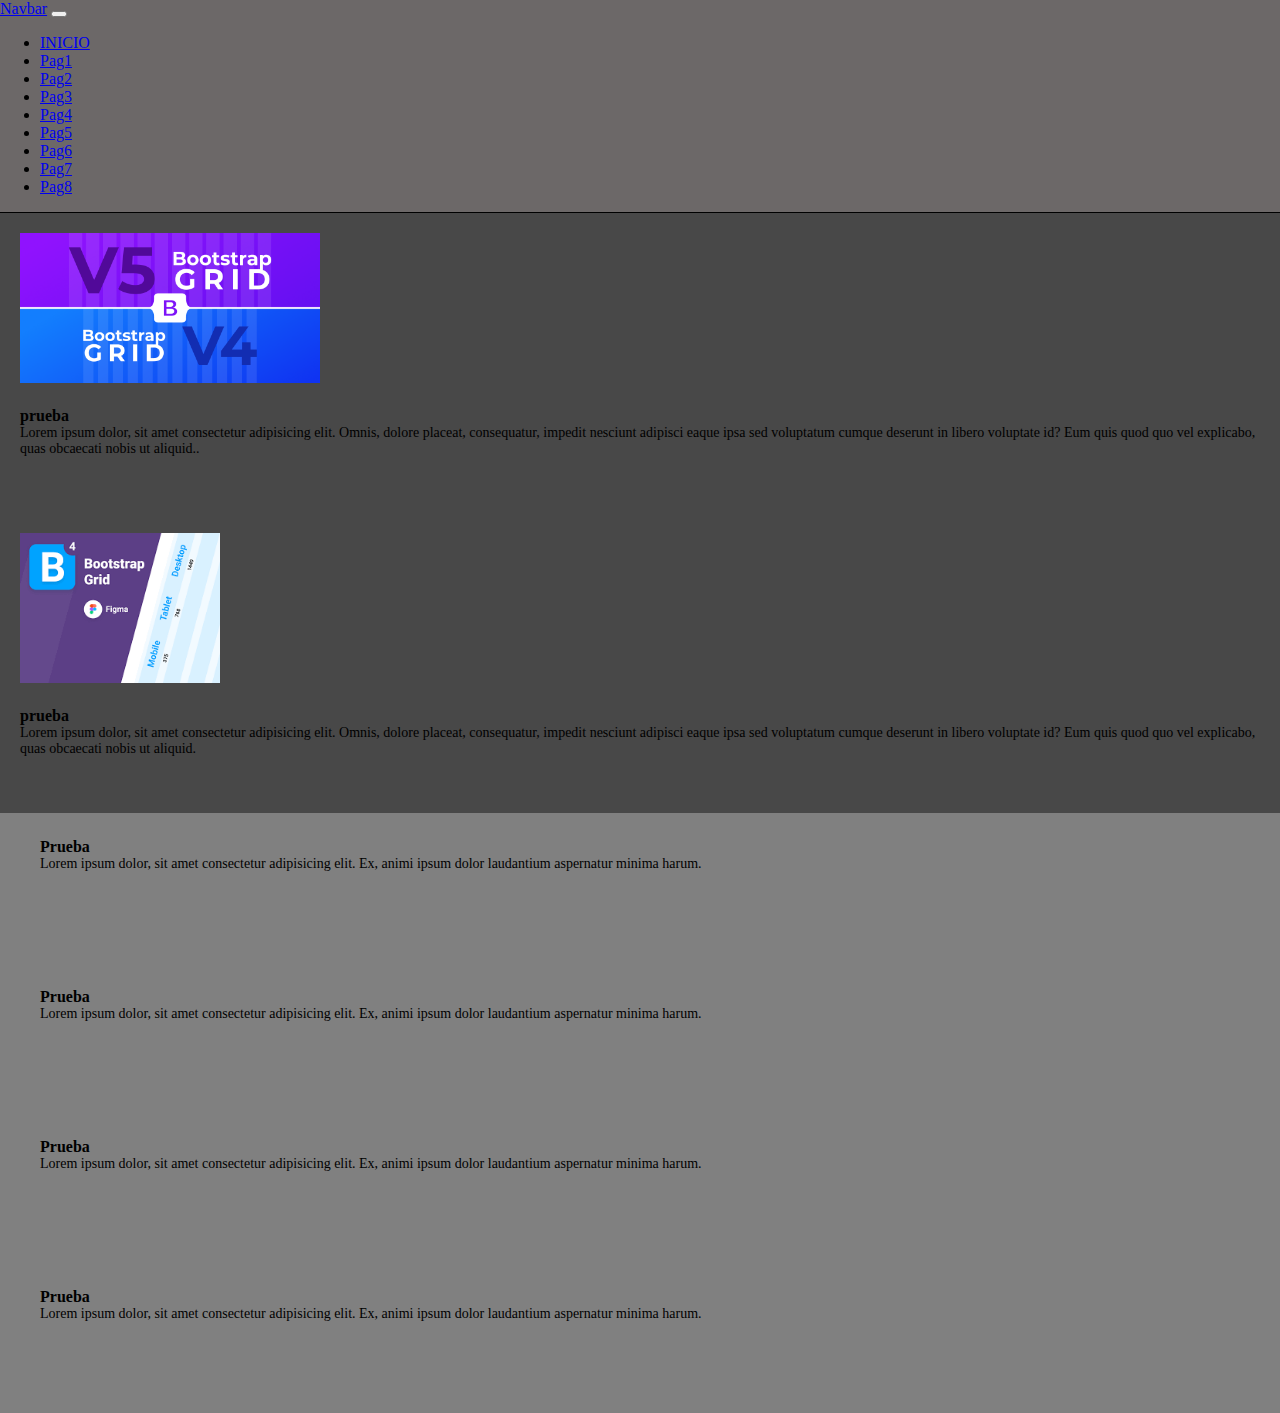
<file: index.html>
<!DOCTYPE html>
<html lang="es">
<head>
    <meta charset="UTF-8">
    <meta http-equiv="X-UA-Compatible" content="IE=edge">
    <meta name="viewport" content="width=device-width, initial-scale=1.0">

    <link rel="stylesheet" href="css/styles.css">
    <link href="https://cdn.jsdelivr.net/npm/bootstrap@5.2.0-beta1/dist/css/bootstrap.min.css" rel="stylesheet" integrity="sha384-0evHe/X+R7YkIZDRvuzKMRqM+OrBnVFBL6DOitfPri4tjfHxaWutUpFmBp4vmVor" crossorigin="anonymous">
    <title>INICIO</title>
</head>
<body>
    <header>
        <nav class="navbar navbar-expand-lg">
            <div class="container-fluid">
              <a class="navbar-brand" href="index.html">Navbar</a>
              <button class="navbar-toggler" type="button" data-bs-toggle="collapse" data-bs-target="#navbarNav" aria-controls="navbarNav" aria-expanded="false" aria-label="Toggle navigation">
                <span class="navbar-toggler-icon"></span>
              </button>
              <div class="collapse navbar-collapse" id="navbarNav">
                <ul class="navbar-nav">
                  <li class="nav-item">
                    <a class="nav-link active" aria-current="page" href="index.html">INICIO</a>
                  </li>
                  <li class="nav-item">
                    <a class="nav-link" href="views/pag1.html">Pag1</a>
                  </li>
                  <li class="nav-item">
                    <a class="nav-link" href="views/pag2.html">Pag2</a>
                  </li>
                  <li class="nav-item">
                    <a class="nav-link" href="views/pag3.html">Pag3</a>
                  </li>
                  <li class="nav-item">
                    <a class="nav-link" href="views/pag4.html">Pag4</a>
                  </li>
                  <li class="nav-item">
                    <a class="nav-link" href="views/pag5.html">Pag5</a>
                  </li>
                  <li class="nav-item">
                    <a class="nav-link" href="views/pag6.html">Pag6</a>
                  </li>
                  <li class="nav-item">
                    <a class="nav-link" href="views/pag7.html">Pag7</a>
                  </li>
                  <li class="nav-item">
                    <a class="nav-link" href="views/pag8.html">Pag8</a>
                  </li>
                  </li>
                </ul>
              </div>
            </div>
        </nav>
    </header>
    <main>
      <div class="container">
        <div class="row">
          <div class="col-12 col-lg-8  darkgrey">
            <div class="col-12 cajaInit">
              <img class="img1Init" src="images/img1LG.png" alt="">
              <h4 class="h4Init">prueba</h4>
              <p class="text-justify p1Init">Lorem ipsum dolor, sit amet consectetur adipisicing elit. Omnis, dolore placeat, consequatur, impedit nesciunt adipisci eaque ipsa sed voluptatum cumque deserunt in libero voluptate id? Eum quis quod quo vel explicabo, quas obcaecati nobis ut aliquid..</p>
            </div>
            <div class="col-12 cajaInit">
              <img class="img1Init" src="images/img2Cuadrado.png" alt="">
              <h4 class="h4Init">prueba</h4>
              <p class="p1Init">Lorem ipsum dolor, sit amet consectetur adipisicing elit. Omnis, dolore placeat, consequatur, impedit nesciunt adipisci eaque ipsa sed voluptatum cumque deserunt in libero voluptate id? Eum quis quod quo vel explicabo, quas obcaecati nobis ut aliquid.</p>
            </div>
          </div>
          <div class="col-12 col-lg-4 caja2Init">
            <div class="col12 cajaSm">
              <h4 class="h4Init">Prueba</h4>
              <p class="p1Init">Lorem ipsum dolor, sit amet consectetur adipisicing elit. Ex, animi ipsum dolor laudantium aspernatur minima harum.</p>
            </div>
            <div class="col12 cajaSm">
              <h4 class="h4Init">Prueba</h4>
              <p class="p1Init">Lorem ipsum dolor, sit amet consectetur adipisicing elit. Ex, animi ipsum dolor laudantium aspernatur minima harum.</p>
            </div>
            <div class="col12 cajaSm">
              <h4 class="h4Init">Prueba</h4>
              <p class="p1Init">Lorem ipsum dolor, sit amet consectetur adipisicing elit. Ex, animi ipsum dolor laudantium aspernatur minima harum.</p>
            </div>
            <div class="col12 cajaSm">
              <h4 class="h4Init">Prueba</h4>
              <p class="p1Init">Lorem ipsum dolor, sit amet consectetur adipisicing elit. Ex, animi ipsum dolor laudantium aspernatur minima harum.</p>
            </div>
          </div>
        </div>
      </div>
    </main>

    <script src="https://cdn.jsdelivr.net/npm/bootstrap@5.2.0-beta1/dist/js/bootstrap.bundle.min.js" integrity="sha384-pprn3073KE6tl6bjs2QrFaJGz5/SUsLqktiwsUTF55Jfv3qYSDhgCecCxMW52nD2" crossorigin="anonymous"></script>
</body>
</html>
</file>
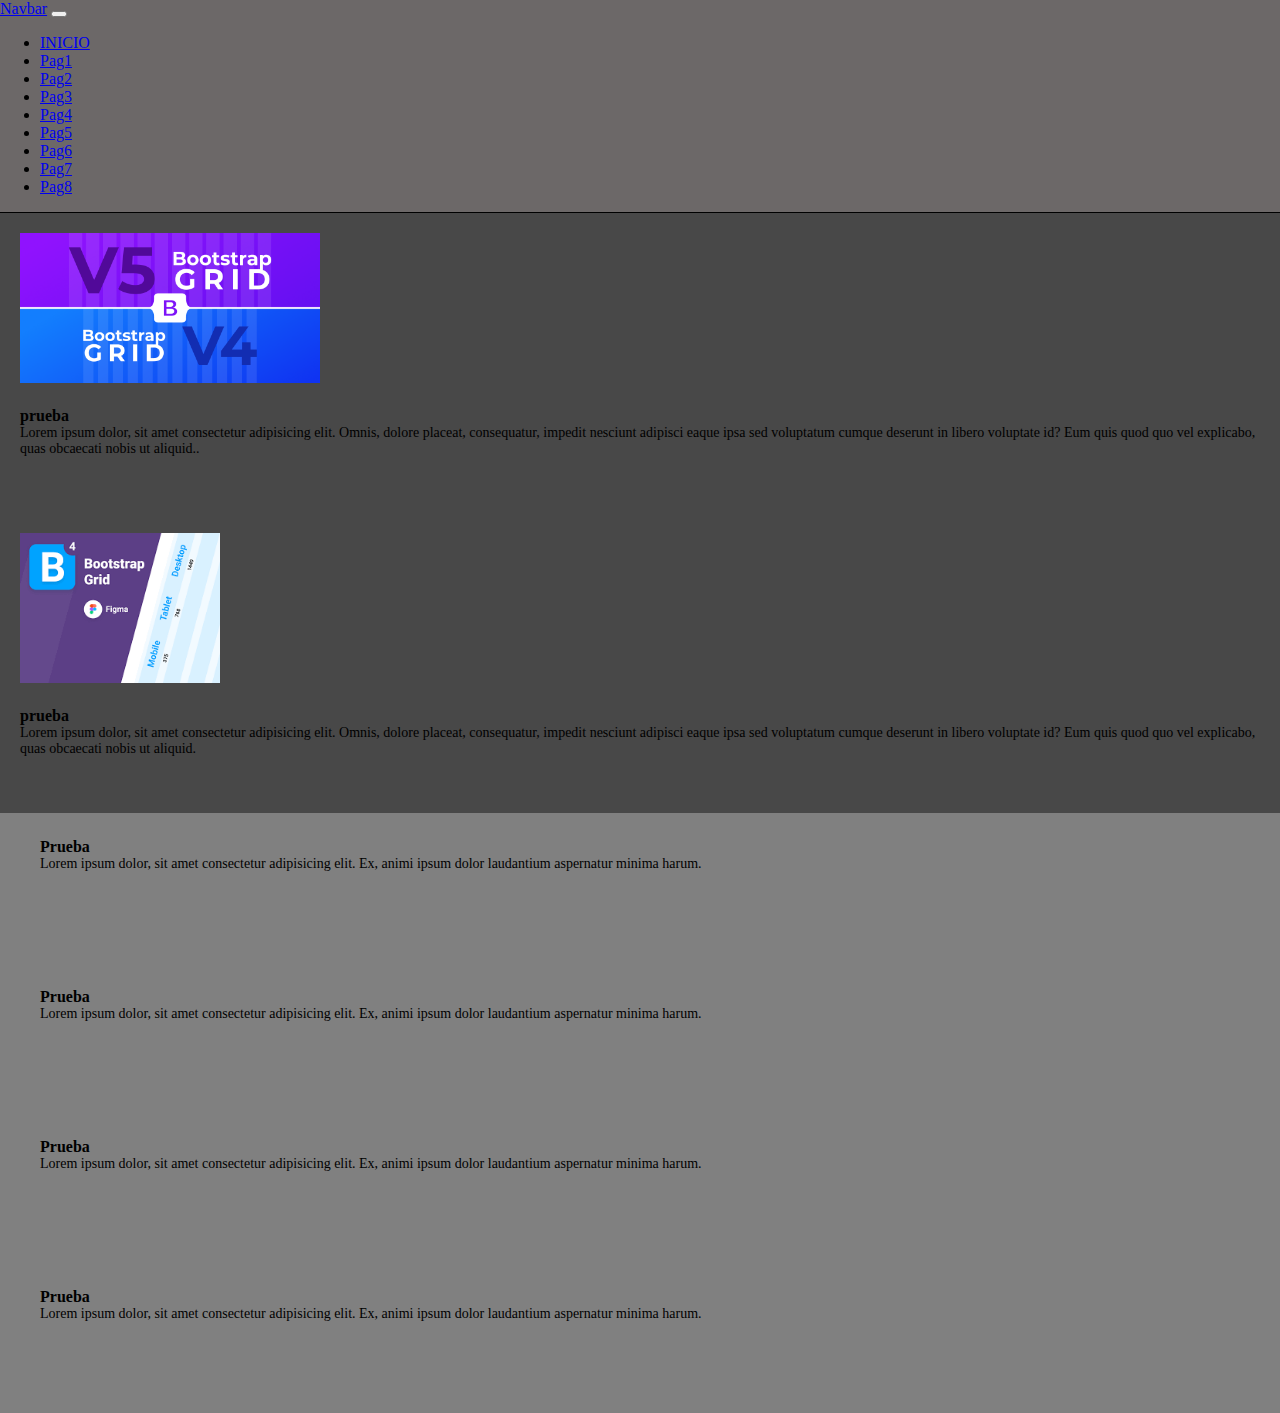
<file: views/index.html>
<!DOCTYPE html>
<html lang="es">
<head>
    <meta charset="UTF-8">
    <meta http-equiv="X-UA-Compatible" content="IE=edge">
    <meta name="viewport" content="width=device-width, initial-scale=1.0">

    <link rel="stylesheet" href="../css/styles.css">
    <link href="https://cdn.jsdelivr.net/npm/bootstrap@5.2.0-beta1/dist/css/bootstrap.min.css" rel="stylesheet" integrity="sha384-0evHe/X+R7YkIZDRvuzKMRqM+OrBnVFBL6DOitfPri4tjfHxaWutUpFmBp4vmVor" crossorigin="anonymous">
    <title>INICIO</title>
</head>
<body>
    <header>
        <nav class="navbar navbar-expand-lg">
            <div class="container-fluid">
              <a class="navbar-brand" href="#">Navbar</a>
              <button class="navbar-toggler" type="button" data-bs-toggle="collapse" data-bs-target="#navbarNav" aria-controls="navbarNav" aria-expanded="false" aria-label="Toggle navigation">
                <span class="navbar-toggler-icon"></span>
              </button>
              <div class="collapse navbar-collapse" id="navbarNav">
                <ul class="navbar-nav">
                  <li class="nav-item">
                    <a class="nav-link active" aria-current="page" href="index.html">INICIO</a>
                  </li>
                  <li class="nav-item">
                    <a class="nav-link" href="pag1.html">Pag1</a>
                  </li>
                  <li class="nav-item">
                    <a class="nav-link" href="pag2.html">Pag2</a>
                  </li>
                  <li class="nav-item">
                    <a class="nav-link" href="pag3.html">Pag3</a>
                  </li>
                  <li class="nav-item">
                    <a class="nav-link" href="pag4.html">Pag4</a>
                  </li>
                  <li class="nav-item">
                    <a class="nav-link" href="pag5.html">Pag5</a>
                  </li>
                  <li class="nav-item">
                    <a class="nav-link" href="pag6.html">Pag6</a>
                  </li>
                  <li class="nav-item">
                    <a class="nav-link" href="pag7.html">Pag7</a>
                  </li>
                  <li class="nav-item">
                    <a class="nav-link" href="pag8.html">Pag8</a>
                  </li>
                  </li>
                </ul>
              </div>
            </div>
        </nav>
    </header>
    <main>
      <div class="container">
        <div class="row">
          <div class="col-8 darkgrey">
            <div class="col-12 cajaInit">
              <img class="img1Init" src="../images/img1LG.png" alt="">
              <h4 class="h4Init">prueba</h4>
              <p class="text-justify p1Init">Lorem ipsum dolor, sit amet consectetur adipisicing elit. Omnis, dolore placeat, consequatur, impedit nesciunt adipisci eaque ipsa sed voluptatum cumque deserunt in libero voluptate id? Eum quis quod quo vel explicabo, quas obcaecati nobis ut aliquid..</p>
            </div>
            <div class="col-12 cajaInit">
              <img class="img1Init" src="../images/img2Cuadrado.png" alt="">
              <h4 class="h4Init">prueba</h4>
              <p class="p1Init">Lorem ipsum dolor, sit amet consectetur adipisicing elit. Omnis, dolore placeat, consequatur, impedit nesciunt adipisci eaque ipsa sed voluptatum cumque deserunt in libero voluptate id? Eum quis quod quo vel explicabo, quas obcaecati nobis ut aliquid.</p>
            </div>
          </div>
          <div class="col-4 caja2Init">
            <div class="col12 cajaSm">
              <h4 class="h4Init">Prueba</h4>
              <p class="p1Init">Lorem ipsum dolor, sit amet consectetur adipisicing elit. Ex, animi ipsum dolor laudantium aspernatur minima harum.</p>
            </div>
            <div class="col12 cajaSm">
              <h4 class="h4Init">Prueba</h4>
              <p class="p1Init">Lorem ipsum dolor, sit amet consectetur adipisicing elit. Ex, animi ipsum dolor laudantium aspernatur minima harum.</p>
            </div>
            <div class="col12 cajaSm">
              <h4 class="h4Init">Prueba</h4>
              <p class="p1Init">Lorem ipsum dolor, sit amet consectetur adipisicing elit. Ex, animi ipsum dolor laudantium aspernatur minima harum.</p>
            </div>
            <div class="col12 cajaSm">
              <h4 class="h4Init">Prueba</h4>
              <p class="p1Init">Lorem ipsum dolor, sit amet consectetur adipisicing elit. Ex, animi ipsum dolor laudantium aspernatur minima harum.</p>
            </div>
          </div>
        </div>
      </div>
    </main>

    <script src="https://cdn.jsdelivr.net/npm/bootstrap@5.2.0-beta1/dist/js/bootstrap.bundle.min.js" integrity="sha384-pprn3073KE6tl6bjs2QrFaJGz5/SUsLqktiwsUTF55Jfv3qYSDhgCecCxMW52nD2" crossorigin="anonymous"></script>
</body>
</html>
</file>
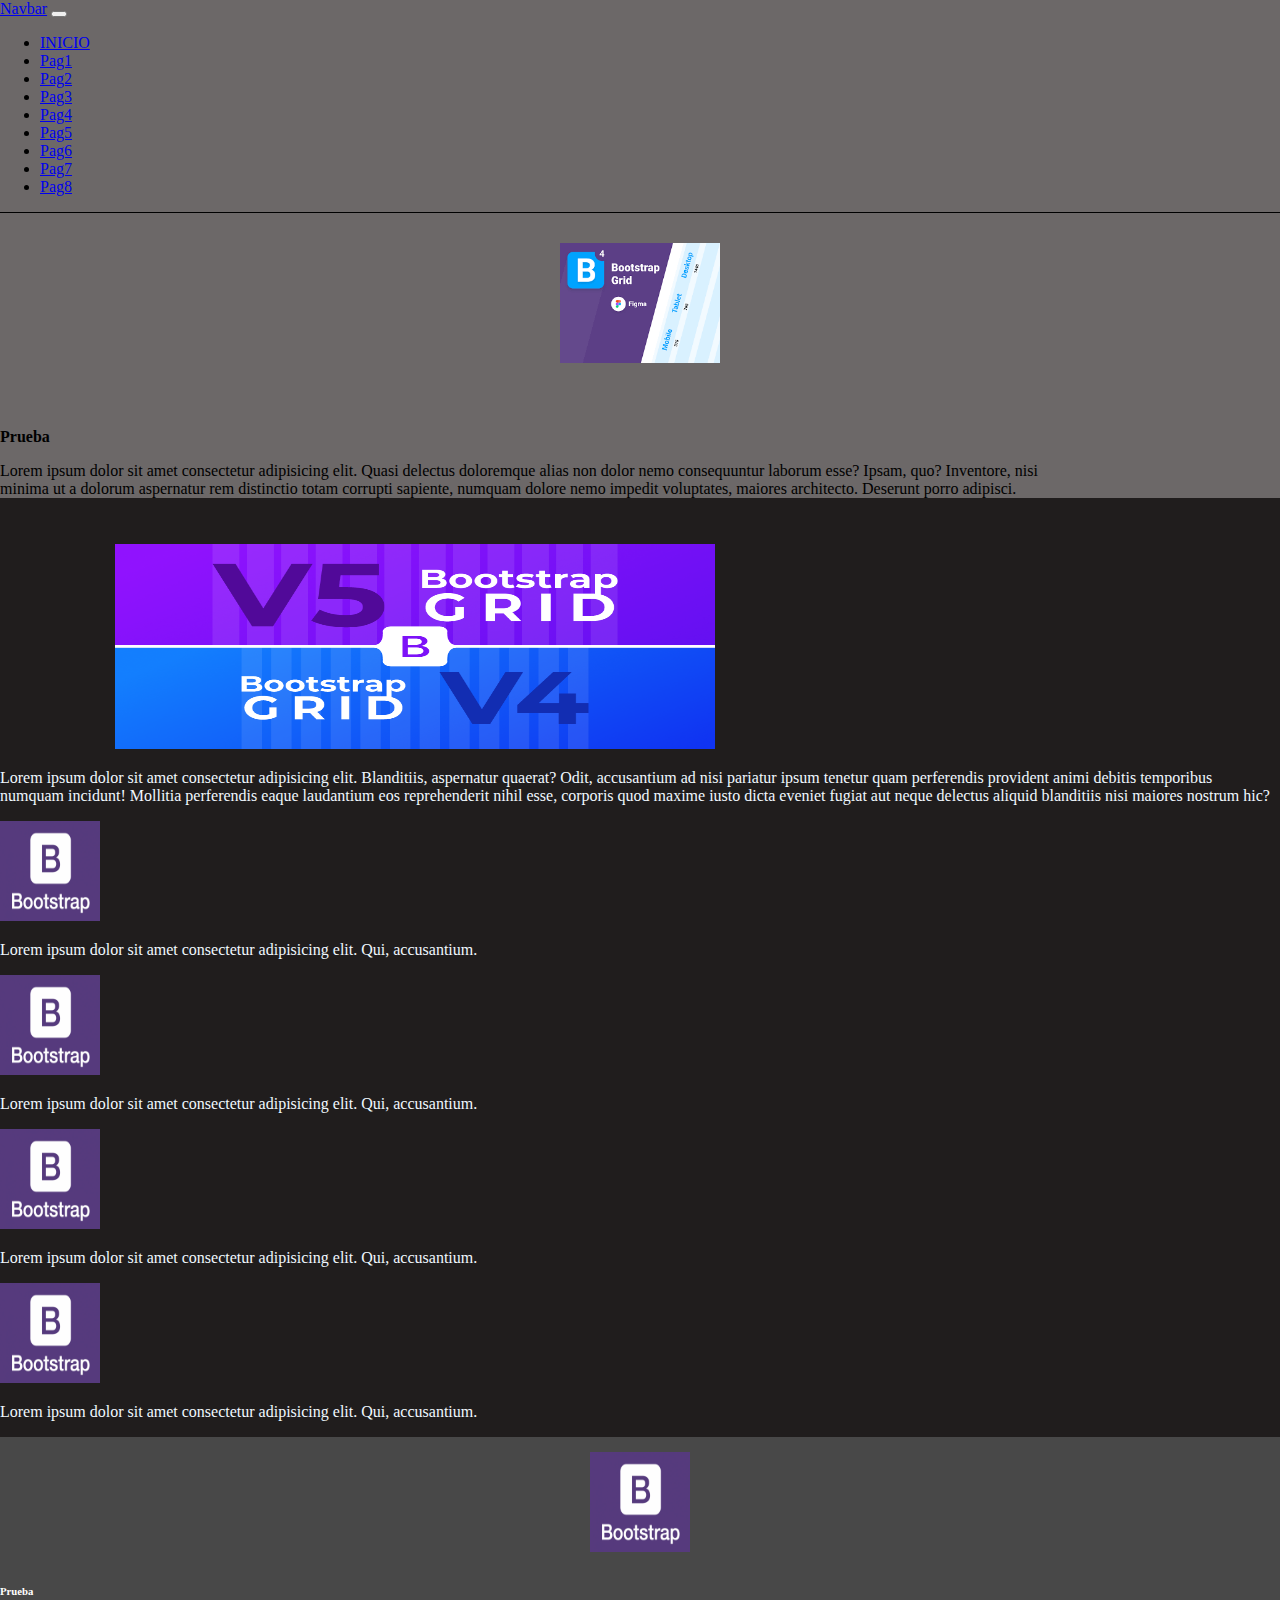
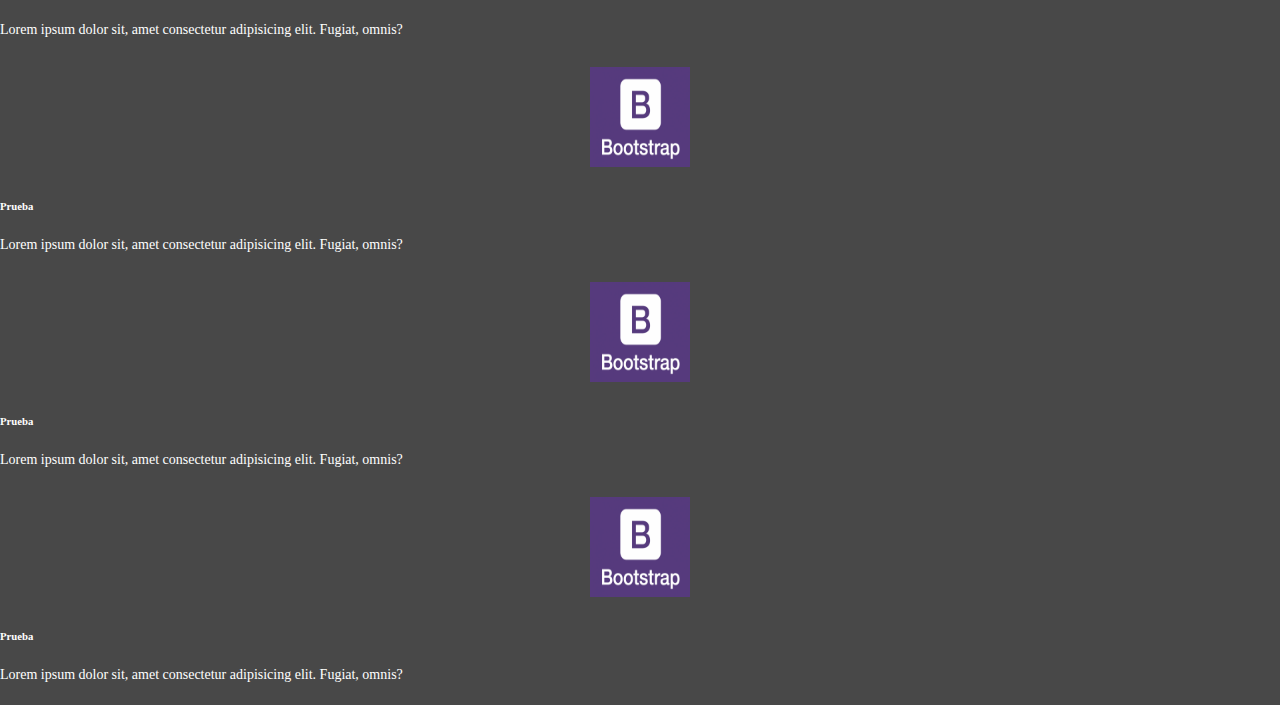
<file: views/pag1.html>
<!DOCTYPE html>
<html lang="es">
<head>
  <meta charset="UTF-8">
  <meta http-equiv="X-UA-Compatible" content="IE=edge">
  <meta name="viewport" content="width=device-width, initial-scale=1.0">

  <link rel="stylesheet" href="../css/styles.css">
  <link href="https://cdn.jsdelivr.net/npm/bootstrap@5.2.0-beta1/dist/css/bootstrap.min.css" rel="stylesheet" integrity="sha384-0evHe/X+R7YkIZDRvuzKMRqM+OrBnVFBL6DOitfPri4tjfHxaWutUpFmBp4vmVor" crossorigin="anonymous">
  <title>Document</title>
</head>
<body>
  <nav class="navbar navbar-expand-lg">
    <div class="container-fluid">
      <a class="navbar-brand" href="#">Navbar</a>
      <button class="navbar-toggler" type="button" data-bs-toggle="collapse" data-bs-target="#navbarNav" aria-controls="navbarNav" aria-expanded="false" aria-label="Toggle navigation">
        <span class="navbar-toggler-icon"></span>
      </button>
      <div class="collapse navbar-collapse" id="navbarNav">
        <ul class="navbar-nav">
          <li class="nav-item">
            <a class="nav-link active" aria-current="page" href="index.html">INICIO</a>
          </li>
          <li class="nav-item">
            <a class="nav-link" href="pag1.html">Pag1</a>
          </li>
          <li class="nav-item">
            <a class="nav-link" href="pag2.html">Pag2</a>
          </li>
          <li class="nav-item">
            <a class="nav-link" href="pag3.html">Pag3</a>
          </li>
          <li class="nav-item">
            <a class="nav-link" href="pag4.html">Pag4</a>
          </li>
          <li class="nav-item">
            <a class="nav-link" href="pag5.html">Pag5</a>
          </li>
          <li class="nav-item">
            <a class="nav-link" href="pag6.html">Pag6</a>
          </li>
          <li class="nav-item">
            <a class="nav-link" href="pag7.html">Pag7</a>
          </li>
          <li class="nav-item">
            <a class="nav-link" href="pag8.html">Pag8</a>
          </li>
          </li>
        </ul>
      </div>
    </div>
</nav>

<main>
  <div class="container-fluid">
    <div class="row grey">
      <div class="col-2 cjImgPg1">
        <img class="imgMpag1" src="../images/img2Cuadrado.png" alt="">
      </div>
      <div class="col-10">
        <h4 class="h4Headpg1">Prueba</h4>
        <p class="pHeadpg1">Lorem ipsum dolor sit amet consectetur adipisicing elit. Quasi delectus doloremque alias non dolor nemo consequuntur laborum esse? Ipsam, quo? Inventore, nisi minima ut a dolorum aspernatur rem distinctio totam corrupti sapiente, numquam dolore nemo impedit voluptates, maiores architecto. Deserunt porro adipisci.</p>
      </div>
    </div>
  </div>
  <div class="container-fluid">
    <div class="row">
      <div class="col-8 cj2pag1">
        <div class="col-12">
          <img class="imgLpag1 mx-xx" src="../images/img1LG.png" alt="">
          <p>Lorem ipsum dolor sit amet consectetur adipisicing elit. Blanditiis, aspernatur quaerat? Odit, accusantium ad nisi pariatur ipsum tenetur quam perferendis provident animi debitis temporibus numquam incidunt! Mollitia perferendis eaque laudantium eos reprehenderit nihil esse, corporis quod maxime iusto dicta eveniet fugiat aut neque delectus aliquid blanditiis nisi maiores nostrum hic?</p>
        </div>
        <div class="row">
          <div class="col-3">
            <img class="imgSpag1 mx-5" src="../images/img3-bootstrapLogo.png" alt="">
            <p>Lorem ipsum dolor sit amet consectetur adipisicing elit. Qui, accusantium.</p>
          </div>
          <div class="col-3">
            <img class="imgSpag1 mx-5" src="../images/img3-bootstrapLogo.png" alt="">
            <p>Lorem ipsum dolor sit amet consectetur adipisicing elit. Qui, accusantium.</p>
          </div>
          <div class="col-3">
            <img class="imgSpag1 mx-5" src="../images/img3-bootstrapLogo.png" alt="">
            <p>Lorem ipsum dolor sit amet consectetur adipisicing elit. Qui, accusantium.</p>
          </div>
          <div class="col-3">
            <img class="imgSpag1 mx-5" src="../images/img3-bootstrapLogo.png" alt="">
            <div>
              <p>Lorem ipsum dolor sit amet consectetur adipisicing elit. Qui, accusantium.</p>
            </div>
          </div>
        </div>
      </div>
      <div class="col-3 cj3pag1 ">
        <div class="col-12 cjSpag1">
          <div class="row">
            <div class="col-4 jcc">
              <img class="imgSpag1" src="../images/img3-bootstrapLogo.png" alt="">
            </div>
            <div class="col-8">
              <h6>Prueba</h6>
              <p>Lorem ipsum dolor sit, amet consectetur adipisicing elit. Fugiat, omnis?</p>
            </div>
          </div>
        </div>
        <div class="col-12 cjSpag1">
          <div class="row">
            <div class="col-4 jcc">
              <img class="imgSpag1" src="../images/img3-bootstrapLogo.png" alt="">
            </div>
            <div class="col-8">
              <h6>Prueba</h6>
              <p>Lorem ipsum dolor sit, amet consectetur adipisicing elit. Fugiat, omnis?</p>
            </div>
          </div>
        </div>
        <div class="col-12 cjSpag1">
          <div class="row">
            <div class="col-4 jcc">
              <img class="imgSpag1" src="../images/img3-bootstrapLogo.png" alt="">
            </div>
            <div class="col-8">
              <h6>Prueba</h6>
              <p>Lorem ipsum dolor sit, amet consectetur adipisicing elit. Fugiat, omnis?</p>
            </div>
          </div>
        </div>
        <div class="col-12 cjSpag1">
          <div class="row">
            <div class="col-4 jcc">
              <img class="imgSpag1" src="../images/img3-bootstrapLogo.png" alt="">
            </div>
            <div class="col-8">
              <h6>Prueba</h6>
              <p>Lorem ipsum dolor sit, amet consectetur adipisicing elit. Fugiat, omnis?</p>
            </div>
          </div>
        </div>
      </div>
    </div>
  </div>
</main>

<script src="https://cdn.jsdelivr.net/npm/bootstrap@5.2.0-beta1/dist/js/bootstrap.bundle.min.js" integrity="sha384-pprn3073KE6tl6bjs2QrFaJGz5/SUsLqktiwsUTF55Jfv3qYSDhgCecCxMW52nD2" crossorigin="anonymous"></script>
</body>
</html>
</file>
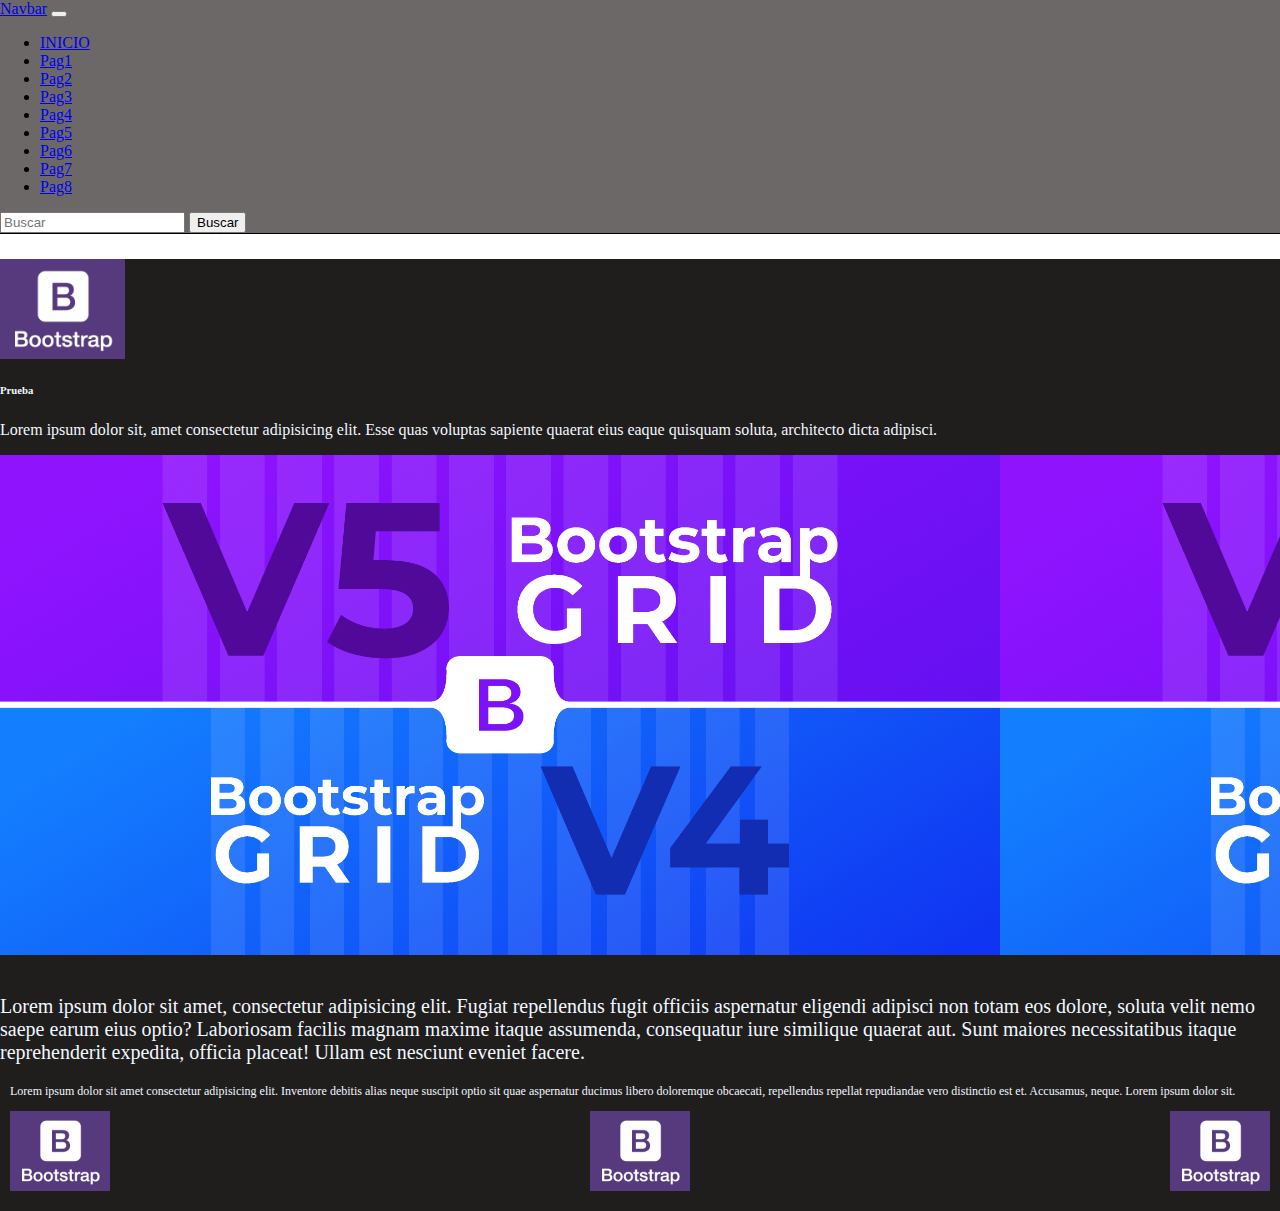
<file: views/pag2.html>
<!DOCTYPE html>
<html lang="es">
<head>
  <meta charset="UTF-8">
  <meta http-equiv="X-UA-Compatible" content="IE=edge">
  <meta name="viewport" content="width=device-width, initial-scale=1.0">

  <link rel="stylesheet" href="../css/styles.css">
  <link href="https://cdn.jsdelivr.net/npm/bootstrap@5.2.0-beta1/dist/css/bootstrap.min.css" rel="stylesheet" integrity="sha384-0evHe/X+R7YkIZDRvuzKMRqM+OrBnVFBL6DOitfPri4tjfHxaWutUpFmBp4vmVor" crossorigin="anonymous">
  <title>Document</title>
</head>
<body>
  <nav class="navbar navbar-expand-lg">
    <div class="container-fluid">
      <a class="navbar-brand" href="#">Navbar</a>
      <button class="navbar-toggler" type="button" data-bs-toggle="collapse" data-bs-target="#navbarSupportedContent" aria-controls="navbarSupportedContent" aria-expanded="false" aria-label="Toggle navigation">
        <span class="navbar-toggler-icon"></span>
      </button>
      <div class="collapse navbar-collapse" id="navbarSupportedContent">
        <ul class="navbar-nav me-auto mb-2 mb-lg-0">
          <li class="nav-item">
            <a class="nav-link active" aria-current="page" href="index.html">INICIO</a>
          </li>
          <li class="nav-item">
            <a class="nav-link" href="pag1.html">Pag1</a>
          </li>
          <li class="nav-item">
            <a class="nav-link" href="pag2.html">Pag2</a>
          </li>
          <li class="nav-item">
            <a class="nav-link" href="pag3.html">Pag3</a>
          </li>
          <li class="nav-item">
            <a class="nav-link" href="pag4.html">Pag4</a>
          </li>
          <li class="nav-item">
            <a class="nav-link" href="pag5.html">Pag5</a>
          </li>
          <li class="nav-item">
            <a class="nav-link" href="pag6.html">Pag6</a>
          </li>
          <li class="nav-item">
            <a class="nav-link" href="pag7.html">Pag7</a>
          </li>
          <li class="nav-item">
            <a class="nav-link" href="pag8.html">Pag8</a>
          </li>
          </li>
        </ul>
        <form class="d-flex" role="search">
          <input class="form-control me-2" type="search" placeholder="Buscar" aria-label="Search">
          <button class="btn btn-success" type="submit">Buscar</button>
        </form>
      </div>
    </div>
</nav>
<main>
  <div class="container">
    <div class="row">
      <div class="col-12">
        <div class="row cj1pg2">
          <div class="col-2">
            <img class="img1pg2" src="../images/img3-bootstrapLogo.png" alt="">
          </div>
          <div class="col-5">
            <h6>Prueba</h6>
            <p>Lorem ipsum dolor sit, amet consectetur adipisicing elit. Esse quas voluptas sapiente quaerat eius eaque quisquam soluta, architecto dicta adipisci.</p>
          </div>
        </div>
      </div>
      <div class="col-12 cj2pg2"></div>
      <div class="col-12 cj3pg2">
        <div class="row">
          <div class="col-8 cj2col1pg2">
            <p>Lorem ipsum dolor sit amet, consectetur adipisicing elit. Fugiat repellendus fugit officiis aspernatur eligendi adipisci non totam eos dolore, soluta velit nemo saepe earum eius optio? Laboriosam facilis magnam maxime itaque assumenda, consequatur iure similique quaerat aut. Sunt maiores necessitatibus itaque reprehenderit expedita, officia placeat! Ullam est nesciunt eveniet facere.</p>
          </div>
          <div class="col-4 cj2col2pg2">
            <div class="row">
              <div class="col-12">
                <p>Lorem ipsum dolor sit amet consectetur adipisicing elit. Inventore debitis alias neque suscipit optio sit quae aspernatur ducimus libero doloremque obcaecati, repellendus repellat repudiandae vero distinctio est et. Accusamus, neque. Lorem ipsum dolor sit.</p>
              </div>
              <div class="col-12 cj2col2cl2pg2">
                <img class="img2pg2" src="../images/img3-bootstrapLogo.png" alt="">
                <img class="img2pg2" src="../images/img3-bootstrapLogo.png" alt="">
                <img class="img2pg2" src="../images/img3-bootstrapLogo.png" alt="">
              </div>
            </div>
          </div>
        </div>
      </div>
    </div>
  </div>
</main>

<script src="https://cdn.jsdelivr.net/npm/bootstrap@5.2.0-beta1/dist/js/bootstrap.bundle.min.js" integrity="sha384-pprn3073KE6tl6bjs2QrFaJGz5/SUsLqktiwsUTF55Jfv3qYSDhgCecCxMW52nD2" crossorigin="anonymous"></script>
</body>
</html>
</file>
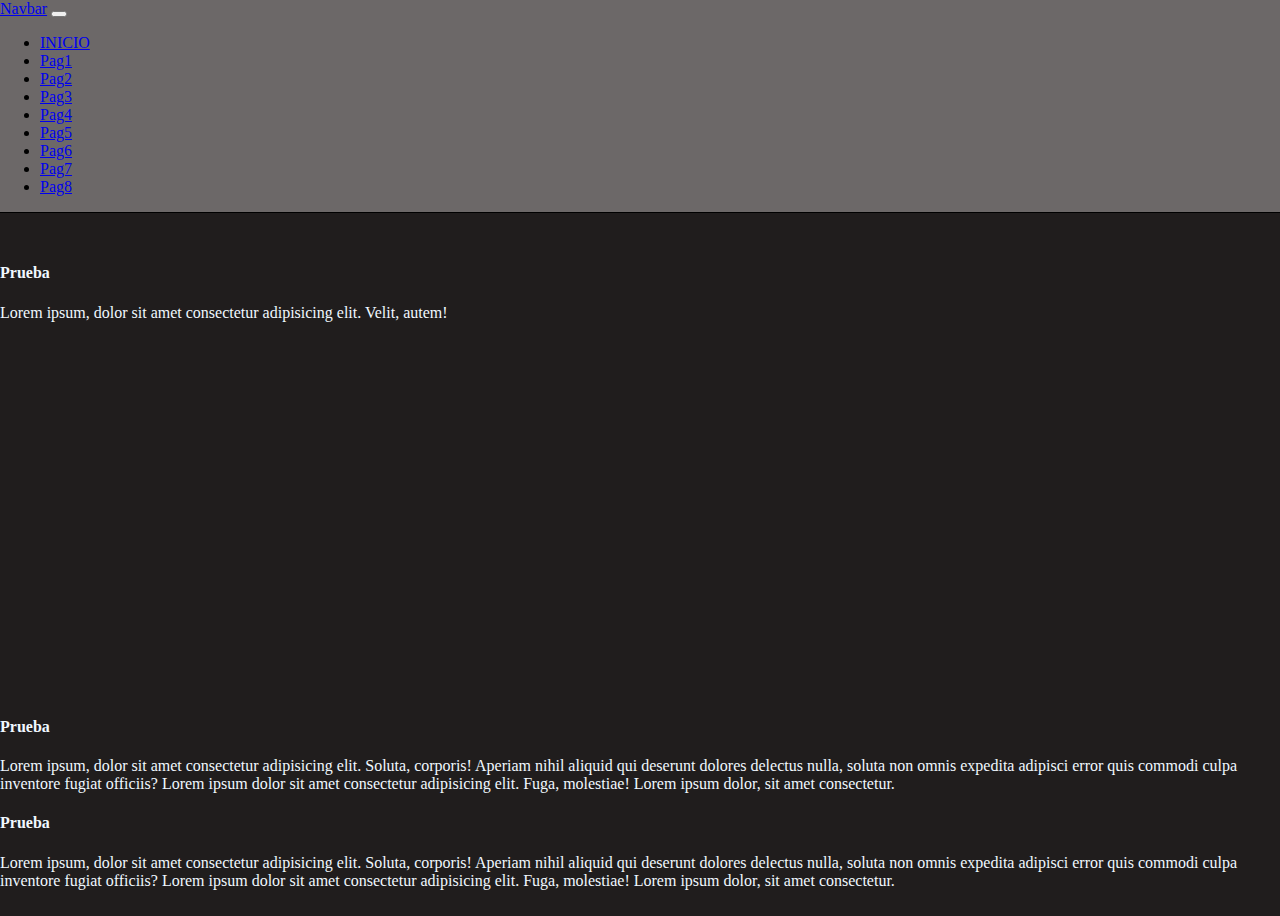
<file: views/pag3.html>
<!DOCTYPE html>
<html lang="es">
<head>
  <meta charset="UTF-8">
  <meta http-equiv="X-UA-Compatible" content="IE=edge">
  <meta name="viewport" content="width=device-width, initial-scale=1.0">

  <link rel="stylesheet" href="../css/styles.css">
  <link href="https://cdn.jsdelivr.net/npm/bootstrap@5.2.0-beta1/dist/css/bootstrap.min.css" rel="stylesheet" integrity="sha384-0evHe/X+R7YkIZDRvuzKMRqM+OrBnVFBL6DOitfPri4tjfHxaWutUpFmBp4vmVor" crossorigin="anonymous">
  <title>Document</title>
</head>
<body>
  <nav class="navbar navbar-expand-lg">
    <div class="container-fluid">
      <a class="navbar-brand" href="#">Navbar</a>
      <button class="navbar-toggler" type="button" data-bs-toggle="collapse" data-bs-target="#navbarNav" aria-controls="navbarNav" aria-expanded="false" aria-label="Toggle navigation">
        <span class="navbar-toggler-icon"></span>
      </button>
      <div class="collapse navbar-collapse" id="navbarNav">
        <ul class="navbar-nav">
          <li class="nav-item">
            <a class="nav-link active" aria-current="page" href="index.html">INICIO</a>
          </li>
          <li class="nav-item">
            <a class="nav-link" href="pag1.html">Pag1</a>
          </li>
          <li class="nav-item">
            <a class="nav-link" href="pag2.html">Pag2</a>
          </li>
          <li class="nav-item">
            <a class="nav-link" href="pag3.html">Pag3</a>
          </li>
          <li class="nav-item">
            <a class="nav-link" href="pag4.html">Pag4</a>
          </li>
          <li class="nav-item">
            <a class="nav-link" href="pag5.html">Pag5</a>
          </li>
          <li class="nav-item">
            <a class="nav-link" href="pag6.html">Pag6</a>
          </li>
          <li class="nav-item">
            <a class="nav-link" href="pag7.html">Pag7</a>
          </li>
          <li class="nav-item">
            <a class="nav-link" href="pag8.html">Pag8</a>
          </li>
          </li>
        </ul>
      </div>
    </div>
</nav>
<main>
  <div class="container cj1pg3">
    <div class="row">
      <div class="col-12">
        <h4>Prueba</h4>
        <p>Lorem ipsum, dolor sit amet consectetur adipisicing elit. Velit, autem!</p>
      </div>
    </div>
  </div>
  <div class="container margin">
    <div class="ratio ratio-16x9">
      <iframe width="560" height="315" src="https://www.youtube.com/embed/-qfEOE4vtxE" title="YouTube video player" frameborder="0" allow="accelerometer; autoplay; clipboard-write; encrypted-media; gyroscope; picture-in-picture" allowfullscreen></iframe>
    </div>
  </div>
  <div class="container cj3pg3">
    <div class="row">
      <div class="col-6">
        <h4>Prueba</h4>
        <p>Lorem ipsum, dolor sit amet consectetur adipisicing elit. Soluta, corporis! Aperiam nihil aliquid qui deserunt dolores delectus nulla, soluta non omnis expedita adipisci error quis commodi culpa inventore fugiat officiis? Lorem ipsum dolor sit amet consectetur adipisicing elit. Fuga, molestiae! Lorem ipsum dolor, sit amet consectetur.</p>
      </div>
      <div class="col-6">
        <h4>Prueba</h4>
        <p>Lorem ipsum, dolor sit amet consectetur adipisicing elit. Soluta, corporis! Aperiam nihil aliquid qui deserunt dolores delectus nulla, soluta non omnis expedita adipisci error quis commodi culpa inventore fugiat officiis? Lorem ipsum dolor sit amet consectetur adipisicing elit. Fuga, molestiae! Lorem ipsum dolor, sit amet consectetur.</p>
      </div>
    </div>
  </div>
</main>

<script src="https://cdn.jsdelivr.net/npm/bootstrap@5.2.0-beta1/dist/js/bootstrap.bundle.min.js" integrity="sha384-pprn3073KE6tl6bjs2QrFaJGz5/SUsLqktiwsUTF55Jfv3qYSDhgCecCxMW52nD2" crossorigin="anonymous"></script>
</body>
</html>
</file>
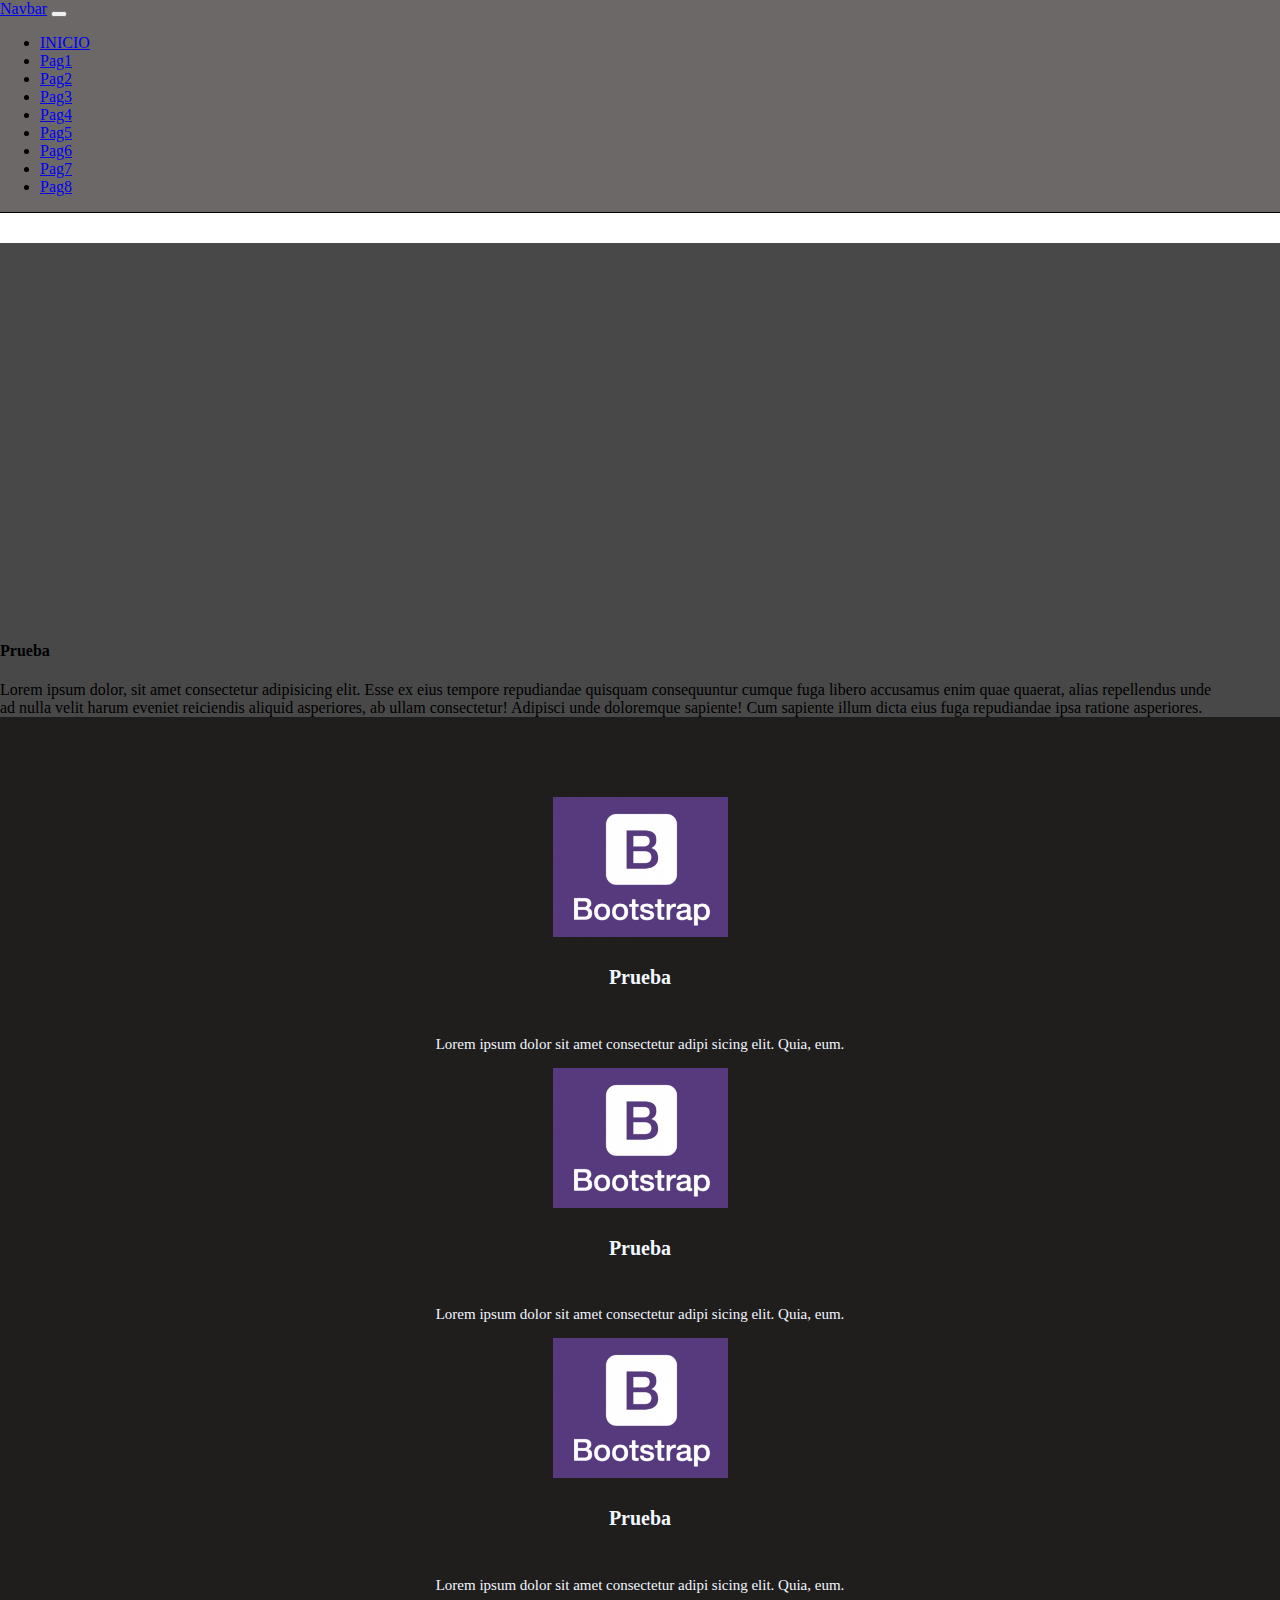
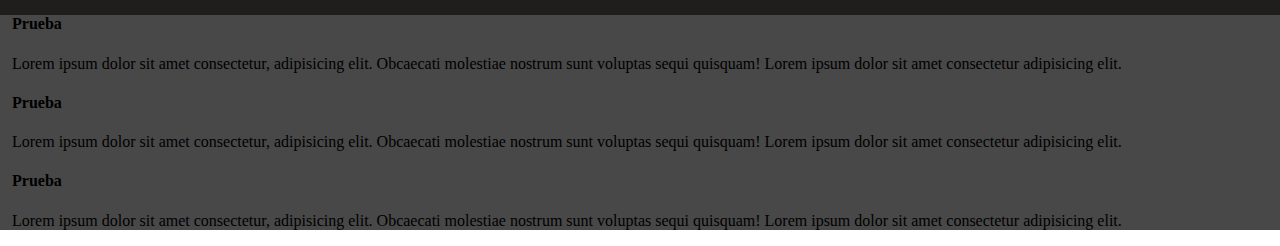
<file: views/pag4.html>
<!DOCTYPE html>
<html lang="es">
<head>
  <meta charset="UTF-8">
  <meta http-equiv="X-UA-Compatible" content="IE=edge">
  <meta name="viewport" content="width=device-width, initial-scale=1.0">

  <link rel="stylesheet" href="../css/styles.css">
  <link href="https://cdn.jsdelivr.net/npm/bootstrap@5.2.0-beta1/dist/css/bootstrap.min.css" rel="stylesheet" integrity="sha384-0evHe/X+R7YkIZDRvuzKMRqM+OrBnVFBL6DOitfPri4tjfHxaWutUpFmBp4vmVor" crossorigin="anonymous">
  <title>Document</title>
</head>
<body>
  <nav class="navbar navbar-expand-lg">
    <div class="container-fluid">
      <a class="navbar-brand" href="#">Navbar</a>
      <button class="navbar-toggler" type="button" data-bs-toggle="collapse" data-bs-target="#navbarNav" aria-controls="navbarNav" aria-expanded="false" aria-label="Toggle navigation">
        <span class="navbar-toggler-icon"></span>
      </button>
      <div class="collapse navbar-collapse" id="navbarNav">
        <ul class="navbar-nav">
          <li class="nav-item">
            <a class="nav-link active" aria-current="page" href="index.html">INICIO</a>
          </li>
          <li class="nav-item">
            <a class="nav-link" href="pag1.html">Pag1</a>
          </li>
          <li class="nav-item">
            <a class="nav-link" href="pag2.html">Pag2</a>
          </li>
          <li class="nav-item">
            <a class="nav-link" href="pag3.html">Pag3</a>
          </li>
          <li class="nav-item">
            <a class="nav-link" href="pag4.html">Pag4</a>
          </li>
          <li class="nav-item">
            <a class="nav-link" href="pag5.html">Pag5</a>
          </li>
          <li class="nav-item">
            <a class="nav-link" href="pag6.html">Pag6</a>
          </li>
          <li class="nav-item">
            <a class="nav-link" href="pag7.html">Pag7</a>
          </li>
          <li class="nav-item">
            <a class="nav-link" href="pag8.html">Pag8</a>
          </li>
          </li>
        </ul>
      </div>
    </div>
  </nav>
  <main>
    <div class="container">
      <div class="row darkgrey">
        <div class="col-6">
          <div class="videoPg4">
            <div class="ratio ratio-16x9">
              <iframe width="560" height="315" src="https://www.youtube.com/embed/-qfEOE4vtxE" title="YouTube video player" frameborder="0" allow="accelerometer; autoplay; clipboard-write; encrypted-media; gyroscope; picture-in-picture" allowfullscreen></iframe>
            </div>
          </div>
        </div>
        <div class="col-6">
          <div class="text1pg4">
            <h4>Prueba</h4>
            <p>Lorem ipsum dolor, sit amet consectetur adipisicing elit. Esse ex eius tempore repudiandae quisquam consequuntur cumque fuga libero accusamus enim quae quaerat, alias repellendus unde ad nulla velit harum eveniet reiciendis aliquid asperiores, ab ullam consectetur! Adipisci unde doloremque sapiente! Cum sapiente illum dicta eius fuga repudiandae ipsa ratione asperiores.</p>
          </div>
        </div>
      </div>
      <div class="row my-5 cj2pg4">
        <div class="col-7 cj2col1pg4">
          <div class="row">
            <div class="col-4">
              <img class="img1pg4" src="../images/img3-bootstrapLogo.png" alt="">
              <h6>Prueba</h6>
              <p>Lorem ipsum dolor sit amet consectetur adipi sicing elit. Quia, eum.</p>
            </div>
            <div class="col-4">
              <img class="img1pg4" src="../images/img3-bootstrapLogo.png" alt="">
              <h6>Prueba</h6>
              <p>Lorem ipsum dolor sit amet consectetur adipi sicing elit. Quia, eum.</p>
            </div>
            <div class="col-4">
              <img class="img1pg4" src="../images/img3-bootstrapLogo.png" alt="">
              <h6>Prueba</h6>
              <p>Lorem ipsum dolor sit amet consectetur adipi sicing elit. Quia, eum.</p>
            </div>
          </div>
        </div>
        <div class="col-5 darkgrey cj2col2pg4">
          <div class="cj2col2parrafosPg4">
            <h4>Prueba</h4>
            <p>Lorem ipsum dolor sit amet consectetur, adipisicing elit. Obcaecati molestiae nostrum sunt voluptas sequi quisquam! Lorem ipsum dolor sit amet consectetur adipisicing elit.</p>
            <h4>Prueba</h4>
            <p>Lorem ipsum dolor sit amet consectetur, adipisicing elit. Obcaecati molestiae nostrum sunt voluptas sequi quisquam! Lorem ipsum dolor sit amet consectetur adipisicing elit.</p>
            <h4>Prueba</h4>
            <p>Lorem ipsum dolor sit amet consectetur, adipisicing elit. Obcaecati molestiae nostrum sunt voluptas sequi quisquam! Lorem ipsum dolor sit amet consectetur adipisicing elit.</p>
          </div>
        </div>
      </div>
    </div>
  </main>

<script src="https://cdn.jsdelivr.net/npm/bootstrap@5.2.0-beta1/dist/js/bootstrap.bundle.min.js" integrity="sha384-pprn3073KE6tl6bjs2QrFaJGz5/SUsLqktiwsUTF55Jfv3qYSDhgCecCxMW52nD2" crossorigin="anonymous"></script>
</body>
</html>
</file>
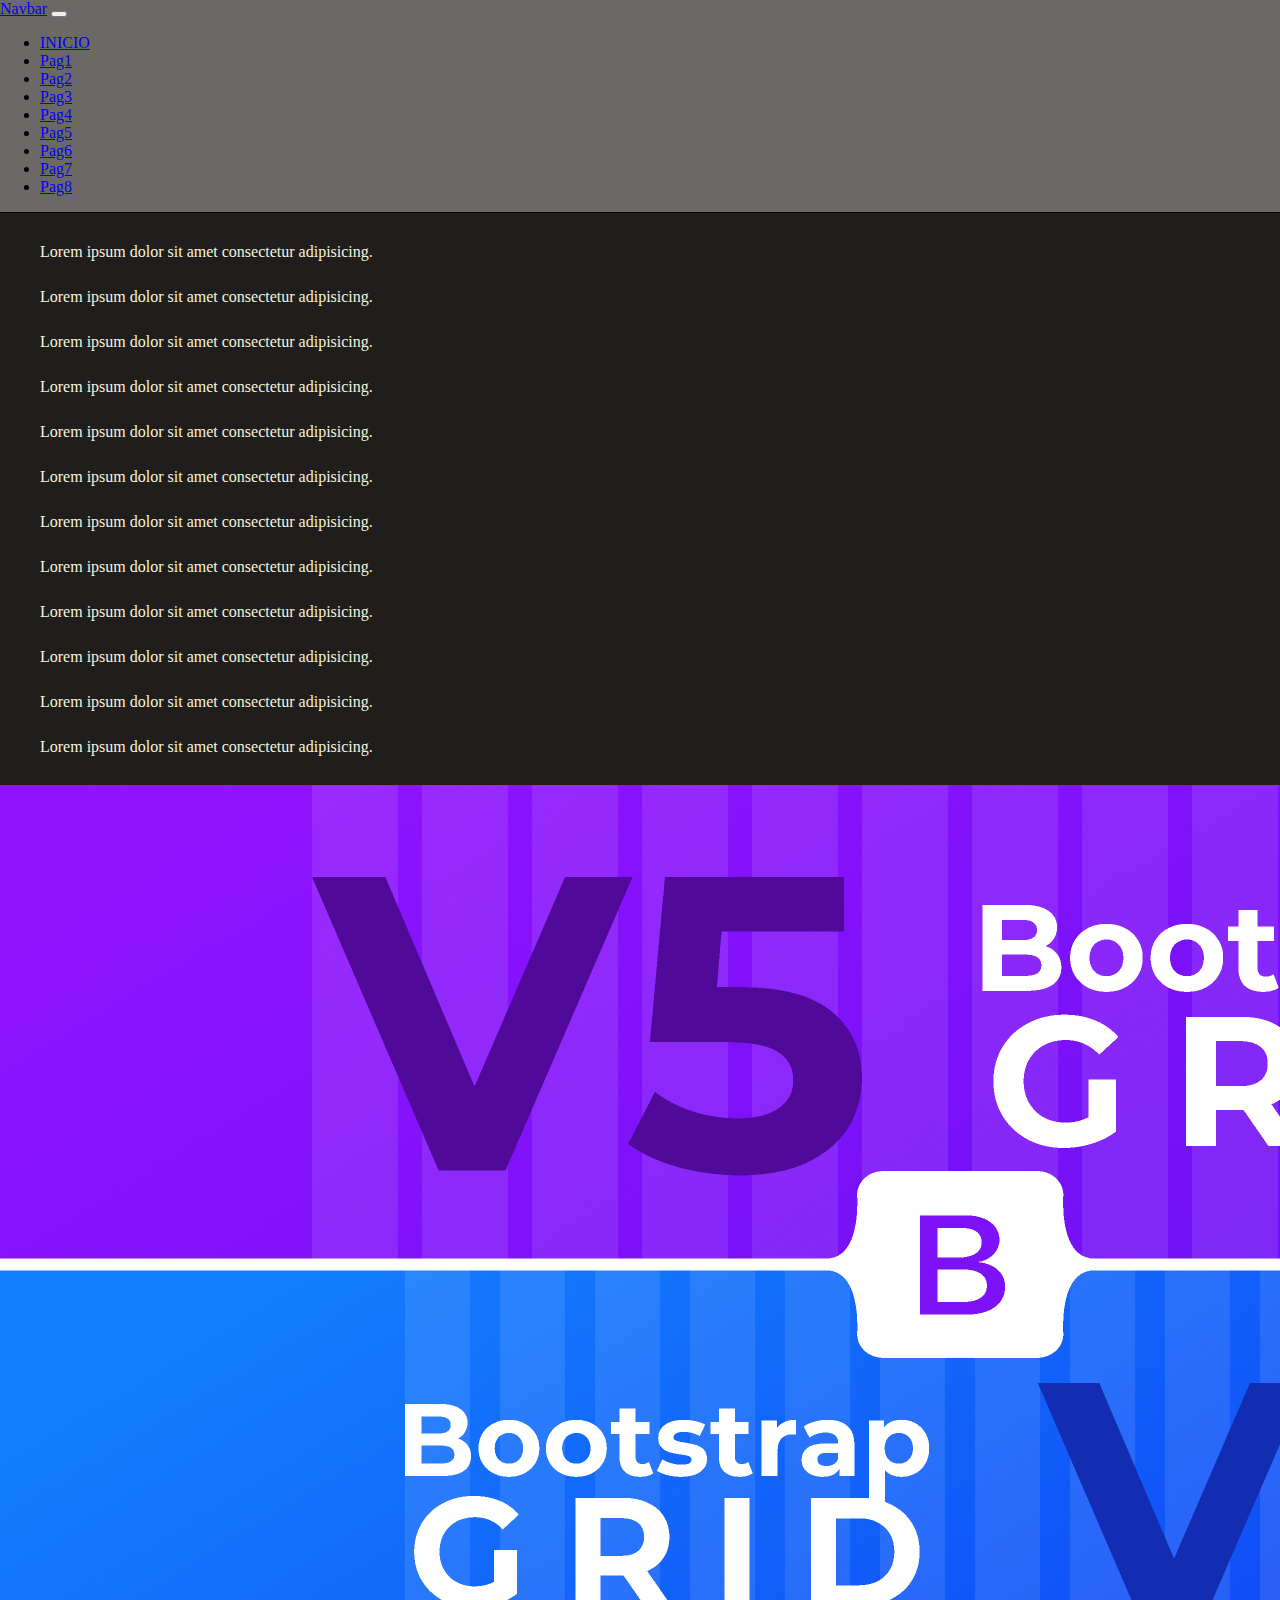
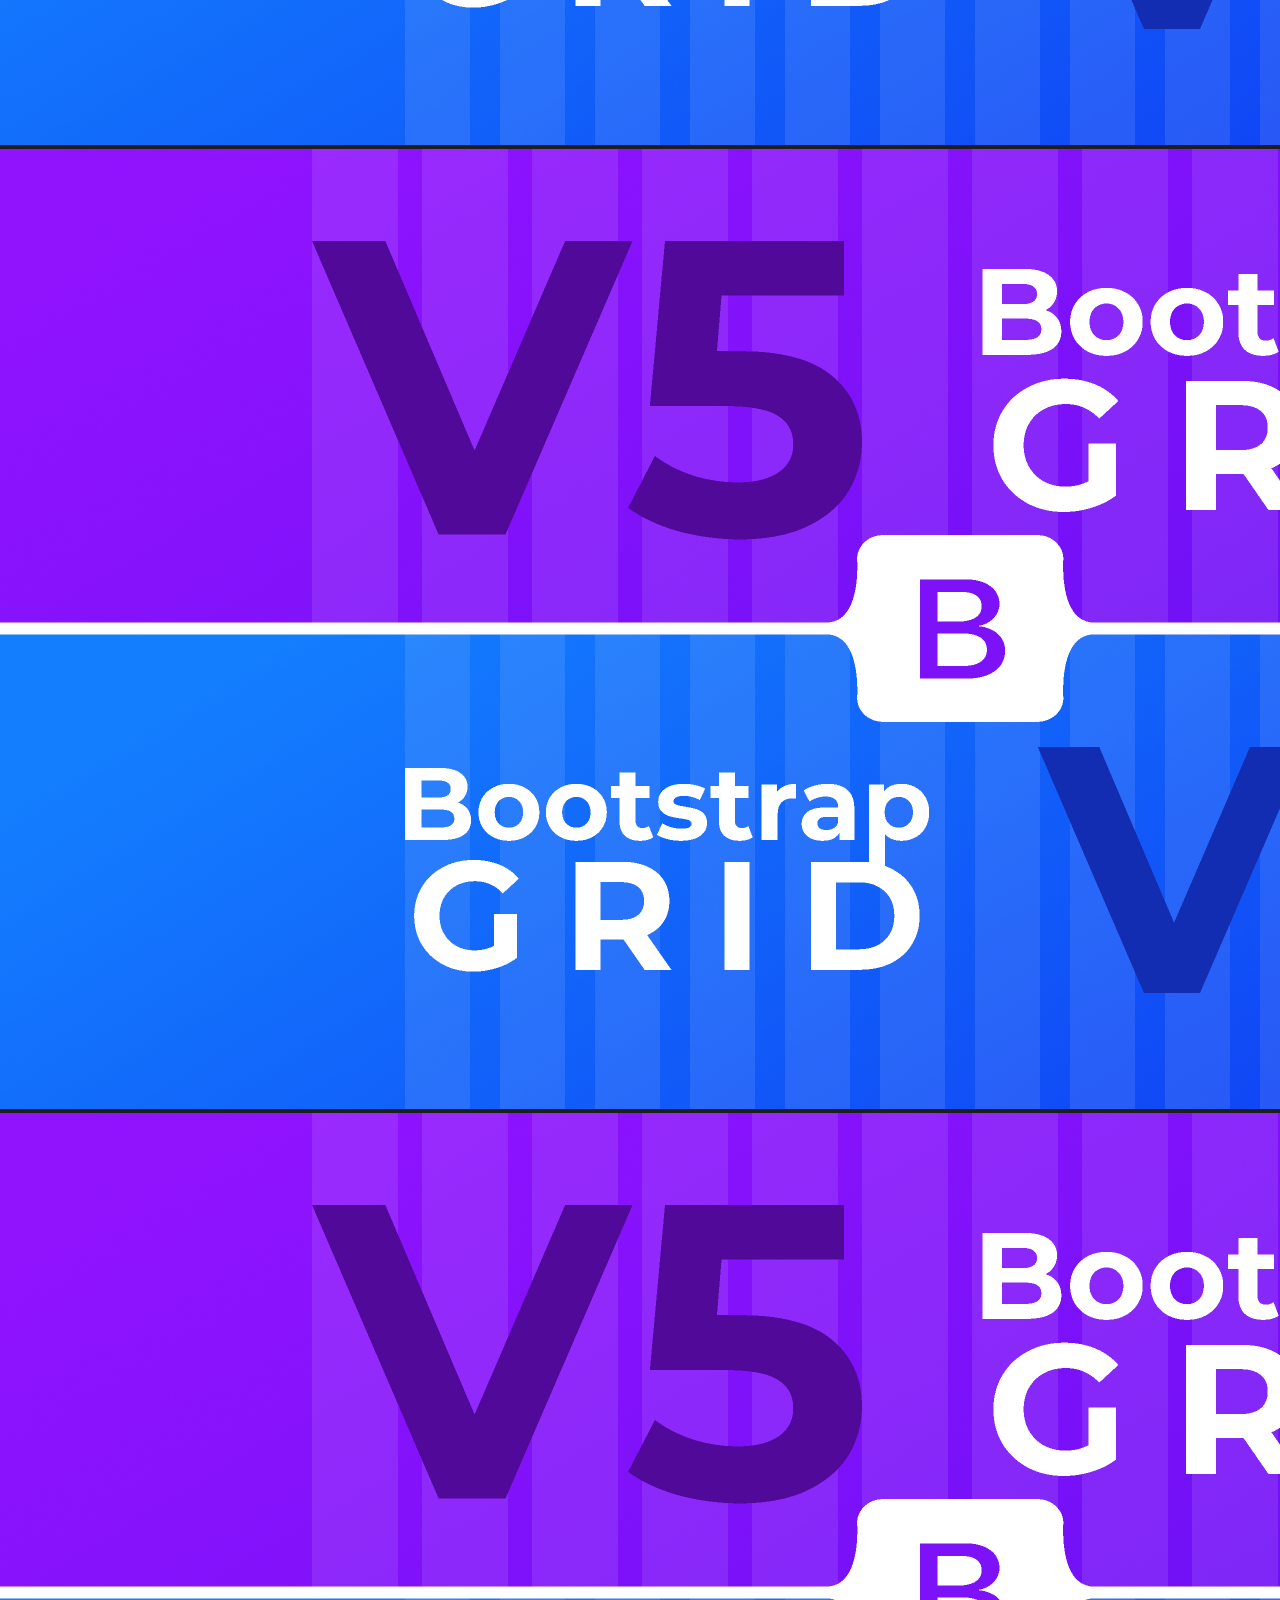
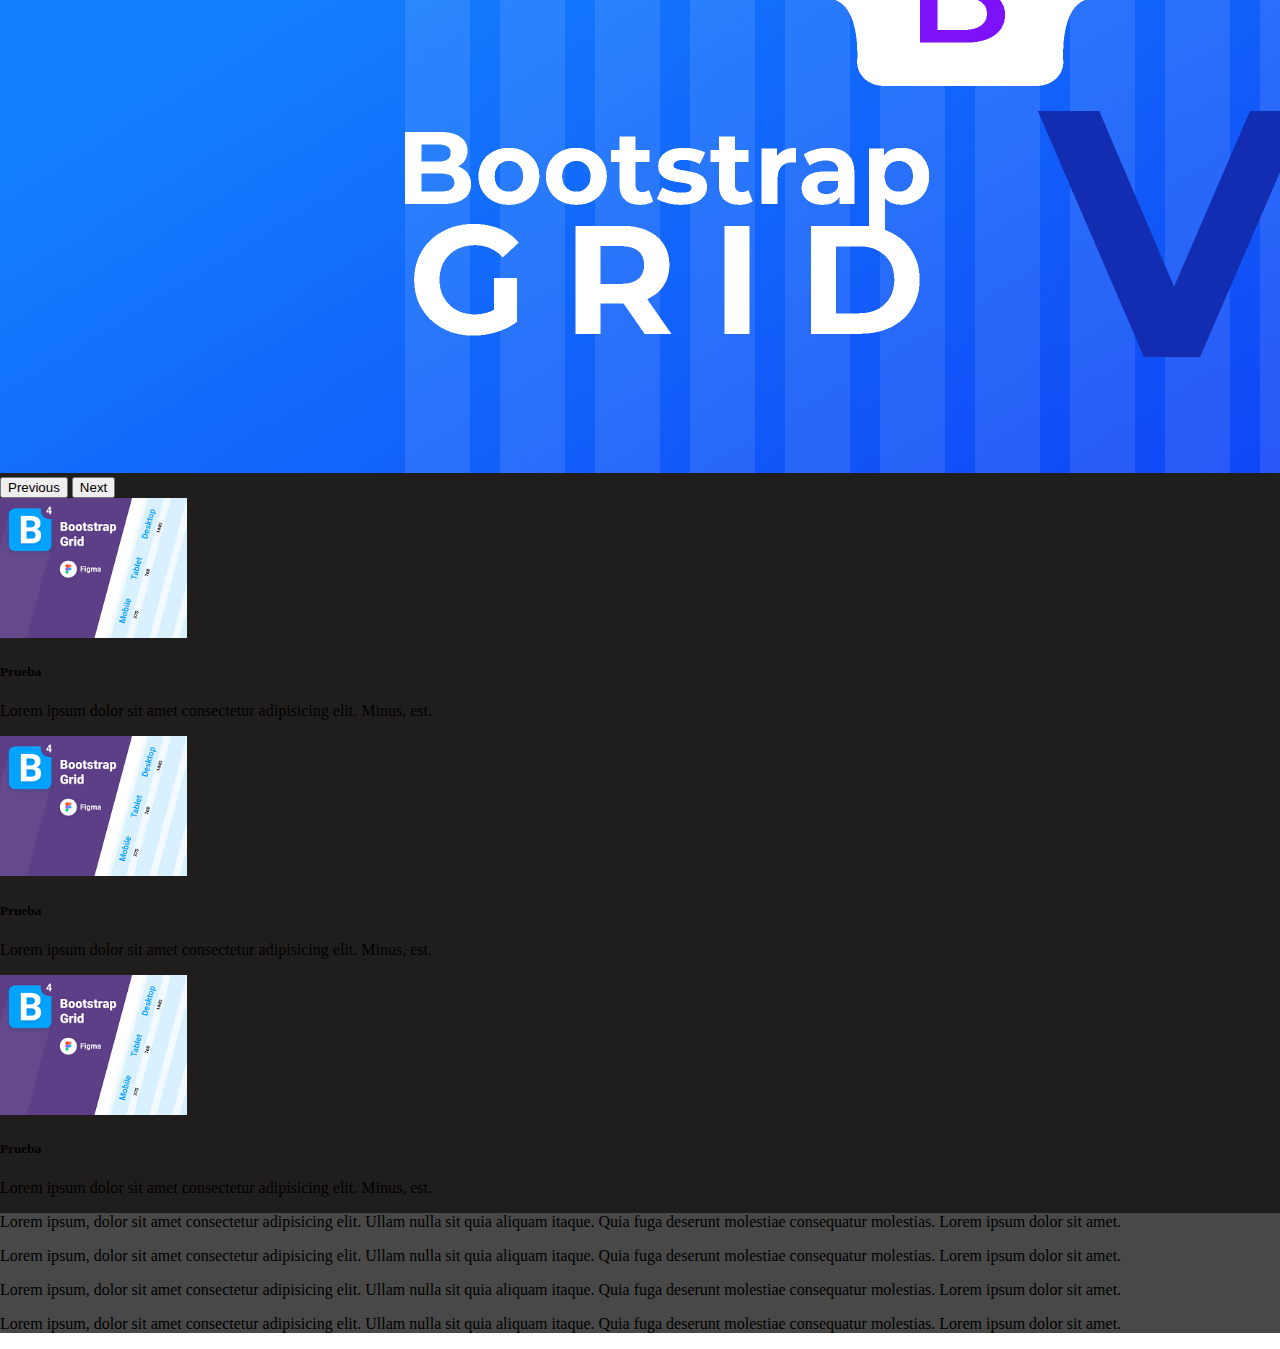
<file: views/pag5.html>
<!DOCTYPE html>
<html lang="es">
<head>
  <meta charset="UTF-8">
  <meta http-equiv="X-UA-Compatible" content="IE=edge">
  <meta name="viewport" content="width=device-width, initial-scale=1.0">

  <link rel="stylesheet" href="../css/styles.css">
  <link href="https://cdn.jsdelivr.net/npm/bootstrap@5.2.0-beta1/dist/css/bootstrap.min.css" rel="stylesheet" integrity="sha384-0evHe/X+R7YkIZDRvuzKMRqM+OrBnVFBL6DOitfPri4tjfHxaWutUpFmBp4vmVor" crossorigin="anonymous">
  <title>Document</title>
</head>
<body>
  <nav class="navbar navbar-expand-lg">
    <div class="container-fluid">
      <a class="navbar-brand" href="#">Navbar</a>
      <button class="navbar-toggler" type="button" data-bs-toggle="collapse" data-bs-target="#navbarNav" aria-controls="navbarNav" aria-expanded="false" aria-label="Toggle navigation">
        <span class="navbar-toggler-icon"></span>
      </button>
      <div class="collapse navbar-collapse" id="navbarNav">
        <ul class="navbar-nav">
          <li class="nav-item">
            <a class="nav-link active" aria-current="page" href="index.html">INICIO</a>
          </li>
          <li class="nav-item">
            <a class="nav-link" href="pag1.html">Pag1</a>
          </li>
          <li class="nav-item">
            <a class="nav-link" href="pag2.html">Pag2</a>
          </li>
          <li class="nav-item">
            <a class="nav-link" href="pag3.html">Pag3</a>
          </li>
          <li class="nav-item">
            <a class="nav-link" href="pag4.html">Pag4</a>
          </li>
          <li class="nav-item">
            <a class="nav-link" href="pag5.html">Pag5</a>
          </li>
          <li class="nav-item">
            <a class="nav-link" href="pag6.html">Pag6</a>
          </li>
          <li class="nav-item">
            <a class="nav-link" href="pag7.html">Pag7</a>
          </li>
          <li class="nav-item">
            <a class="nav-link" href="pag8.html">Pag8</a>
          </li>
          </li>
        </ul>
      </div>
    </div>
</nav>
<main>
  <div class="container">
    <div class="row">
      <div class="col-5 py-4">
        <div class="py-4 pe-4 cjUlPg5">
          <ul class="ulPg5">
            <li class="liPg5">Lorem ipsum dolor sit amet consectetur adipisicing.</li>
            <li class="liPg5">Lorem ipsum dolor sit amet consectetur adipisicing.</li>
            <li class="liPg5">Lorem ipsum dolor sit amet consectetur adipisicing.</li>
            <li class="liPg5">Lorem ipsum dolor sit amet consectetur adipisicing.</li>
            <li class="liPg5">Lorem ipsum dolor sit amet consectetur adipisicing.</li>
            <li class="liPg5">Lorem ipsum dolor sit amet consectetur adipisicing.</li>
            <li class="liPg5">Lorem ipsum dolor sit amet consectetur adipisicing.</li>
            <li class="liPg5">Lorem ipsum dolor sit amet consectetur adipisicing.</li>
            <li class="liPg5">Lorem ipsum dolor sit amet consectetur adipisicing.</li>
            <li class="liPg5">Lorem ipsum dolor sit amet consectetur adipisicing.</li>
            <li class="liPg5">Lorem ipsum dolor sit amet consectetur adipisicing.</li>
            <li class="liPg5">Lorem ipsum dolor sit amet consectetur adipisicing.</li>
          </ul>
        </div>
      </div>
      <div class="col-7">
        <div class="row">
          <div class="col-12 py-4">
            <div id="carouselExampleControls" class="carousel slide" data-bs-ride="carousel">
              <div class="carousel-inner">
                <div class="carousel-item active">
                  <img src="../images/img1LG.png" class="d-block w-100" alt="...">
                </div>
                <div class="carousel-item">
                  <img src="../images/img1LG.png" class="d-block w-100" alt="...">
                </div>
                <div class="carousel-item">
                  <img src="../images/img1LG.png" class="d-block w-100" alt="...">
                </div>
              </div>
              <button class="carousel-control-prev" type="button" data-bs-target="#carouselExampleControls" data-bs-slide="prev">
                <span class="carousel-control-prev-icon" aria-hidden="true"></span>
                <span class="visually-hidden">Previous</span>
              </button>
              <button class="carousel-control-next" type="button" data-bs-target="#carouselExampleControls" data-bs-slide="next">
                <span class="carousel-control-next-icon" aria-hidden="true"></span>
                <span class="visually-hidden">Next</span>
              </button>
            </div>
          </div>
        </div>
        <div class="row text-center text-light">
          <div class="col-4">
            <img class="imgPg5" src="../images/img2Cuadrado.png" alt="">
            <h5 class="pt-2">Prueba</h5>
            <p>Lorem ipsum dolor sit amet consectetur adipisicing elit. Minus, est.</p>
          </div>
          <div class="col-4">
            <img class="imgPg5" src="../images/img2Cuadrado.png" alt="">
            <h5 class="pt-2">Prueba</h5>
            <p>Lorem ipsum dolor sit amet consectetur adipisicing elit. Minus, est.</p>
          </div>
          <div class="col-4">
            <img class="imgPg5" src="../images/img2Cuadrado.png" alt="">
            <h5 class="pt-2">Prueba</h5>
            <p>Lorem ipsum dolor sit amet consectetur adipisicing elit. Minus, est.</p>
          </div>
        </div>
      </div>
    </div>
  </div>
  <div class="container-fluid darkgrey">
    <div class="row text-center p-3 text-light">
      <div class="col-3 p-3">
        <p>Lorem ipsum, dolor sit amet consectetur adipisicing elit. Ullam nulla sit quia aliquam itaque. Quia fuga deserunt molestiae consequatur molestias. Lorem ipsum dolor sit amet.</p>
      </div>
      <div class="col-3 p-3">
        <p>Lorem ipsum, dolor sit amet consectetur adipisicing elit. Ullam nulla sit quia aliquam itaque. Quia fuga deserunt molestiae consequatur molestias. Lorem ipsum dolor sit amet.</p>
      </div>
      <div class="col-3 p-3">
        <p>Lorem ipsum, dolor sit amet consectetur adipisicing elit. Ullam nulla sit quia aliquam itaque. Quia fuga deserunt molestiae consequatur molestias. Lorem ipsum dolor sit amet.</p>
      </div>
      <div class="col-3 p-3">
        <p>Lorem ipsum, dolor sit amet consectetur adipisicing elit. Ullam nulla sit quia aliquam itaque. Quia fuga deserunt molestiae consequatur molestias. Lorem ipsum dolor sit amet.</p>
      </div>
    </div>
  </div>
</main>

<script src="https://cdn.jsdelivr.net/npm/bootstrap@5.2.0-beta1/dist/js/bootstrap.bundle.min.js" integrity="sha384-pprn3073KE6tl6bjs2QrFaJGz5/SUsLqktiwsUTF55Jfv3qYSDhgCecCxMW52nD2" crossorigin="anonymous"></script>
</body>
</html>
</file>
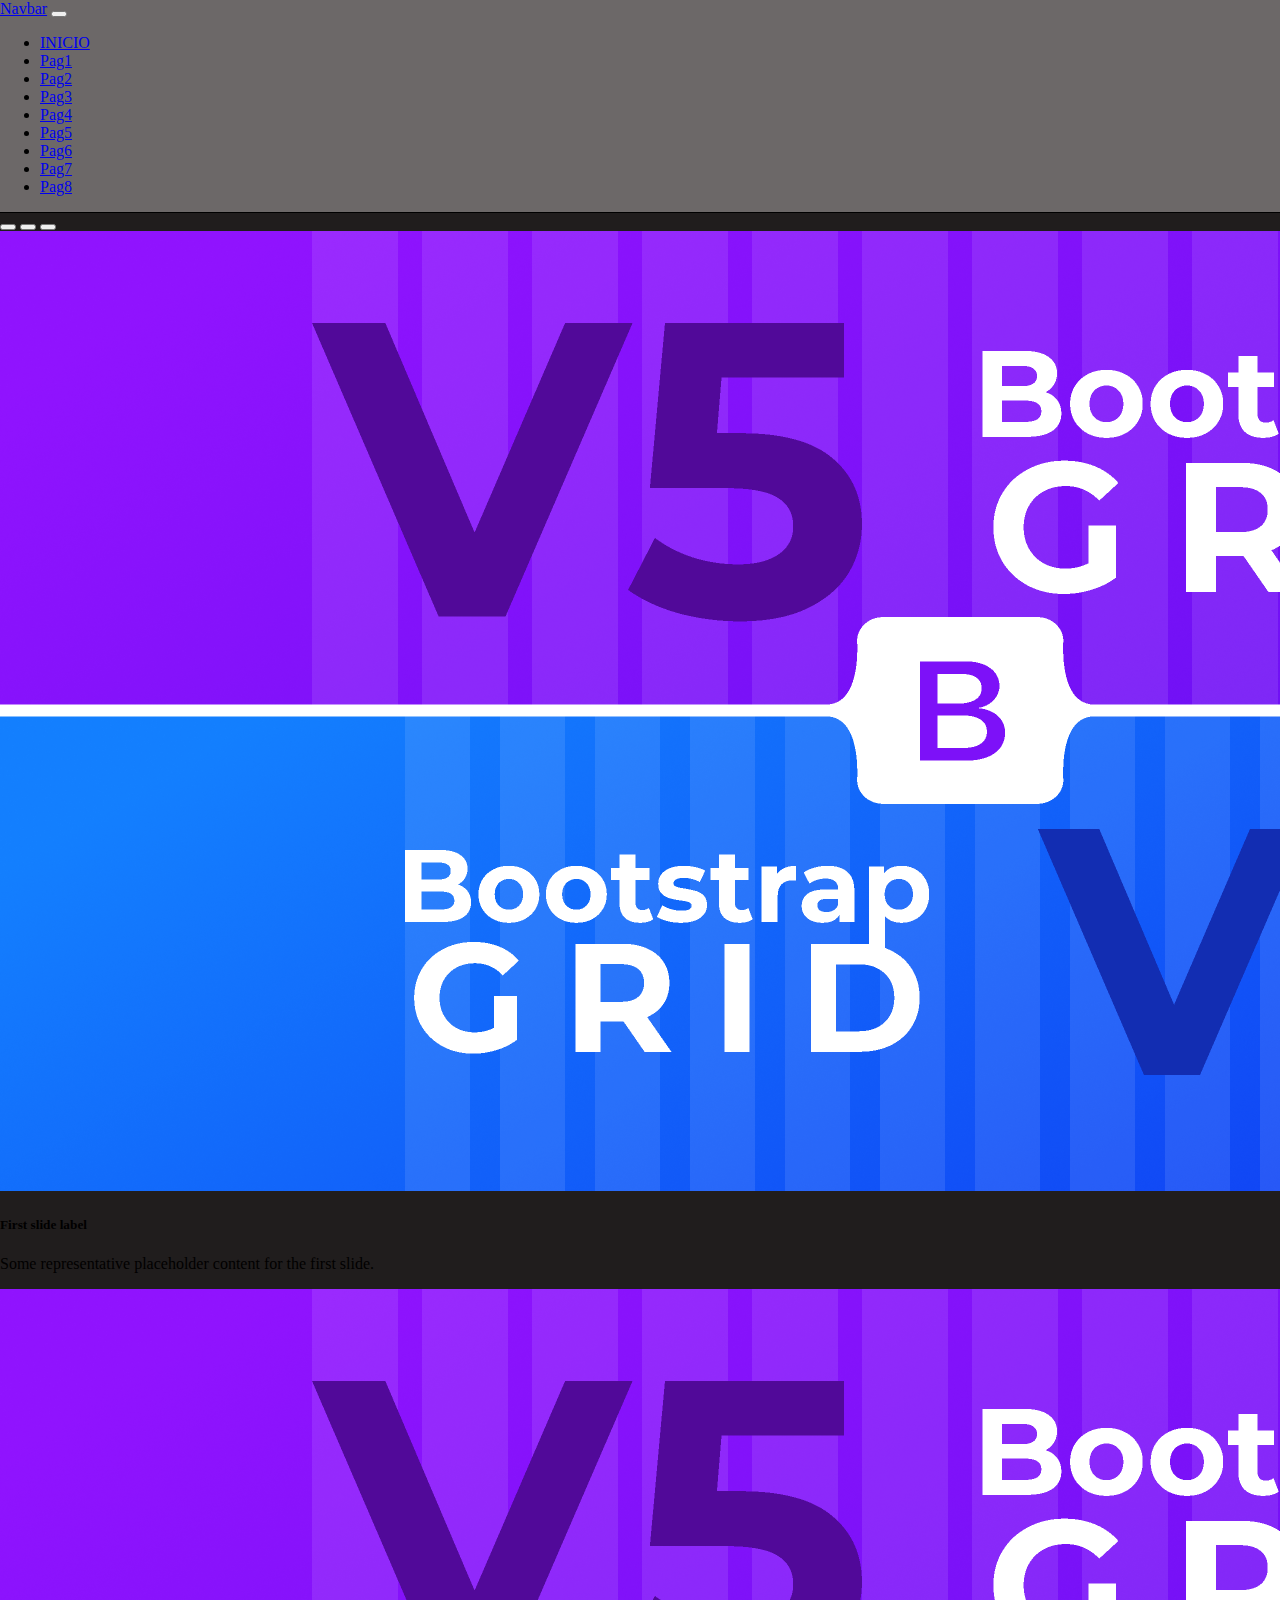
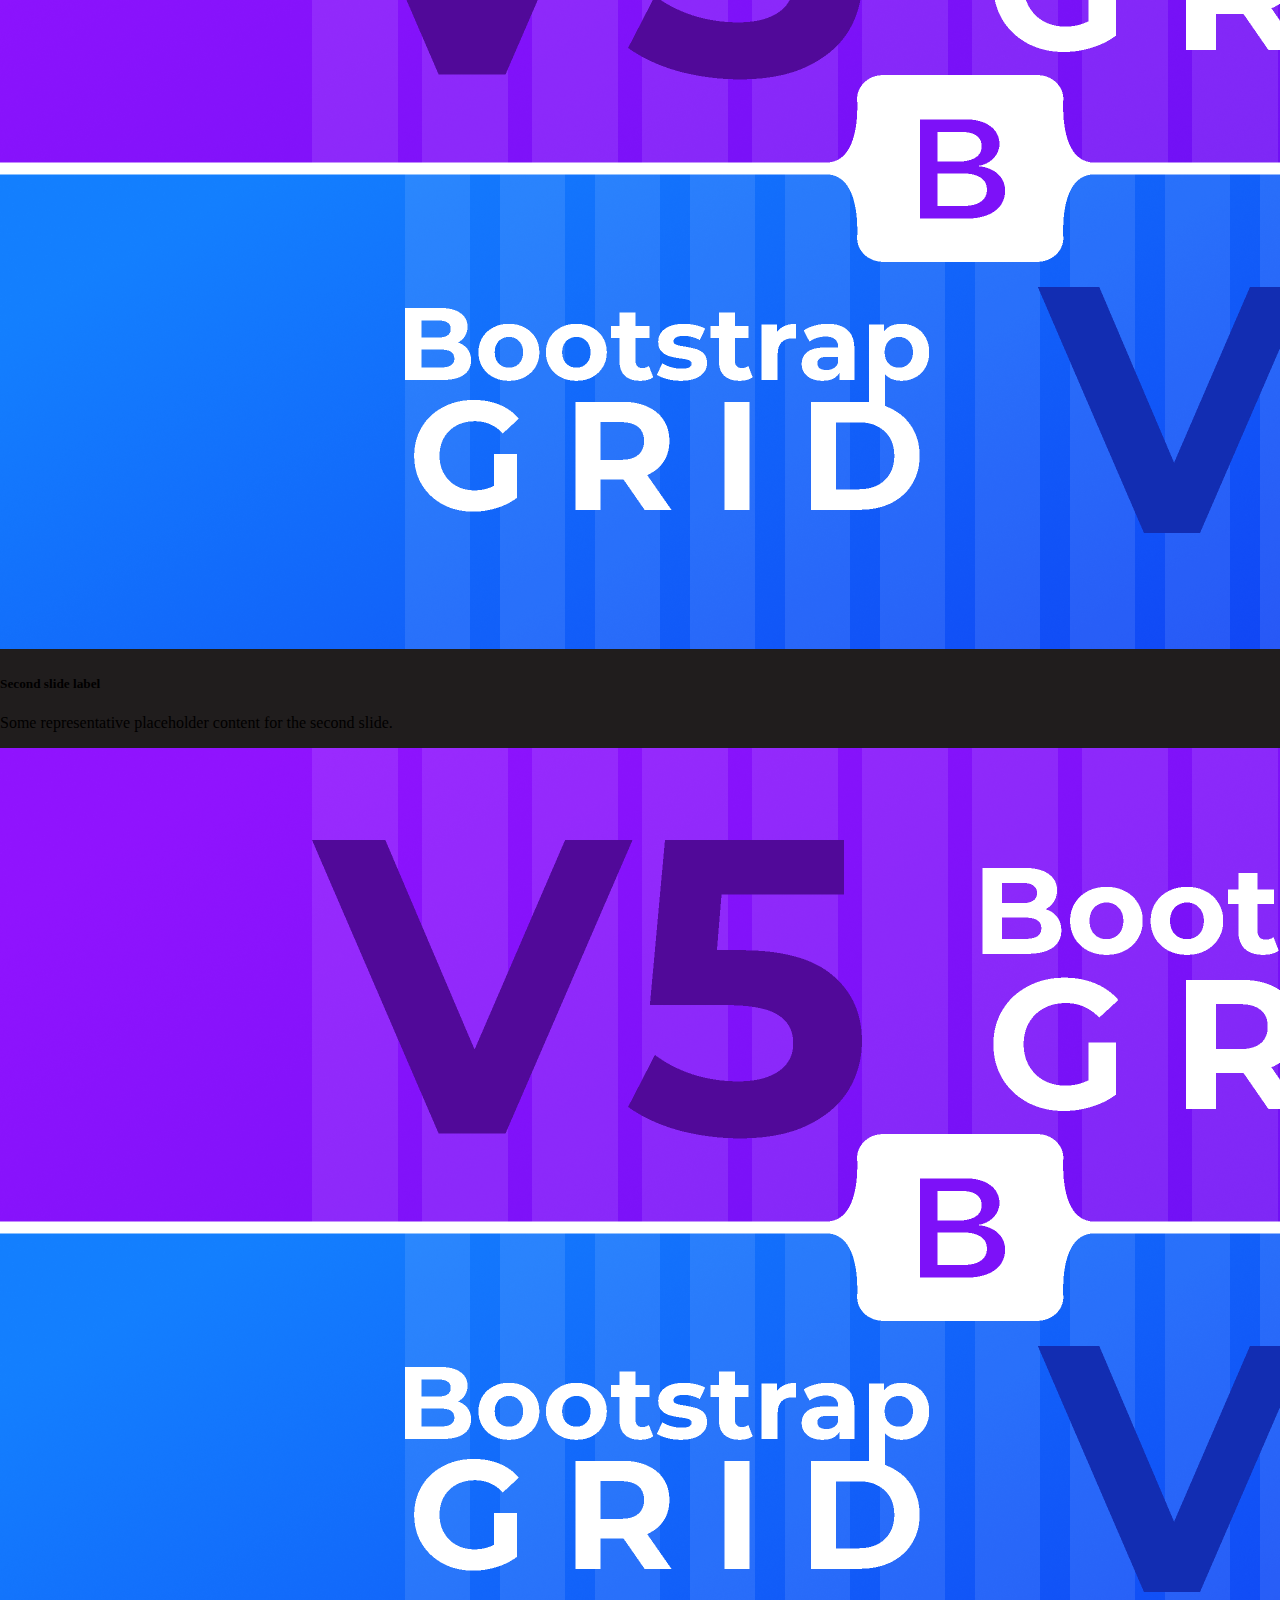
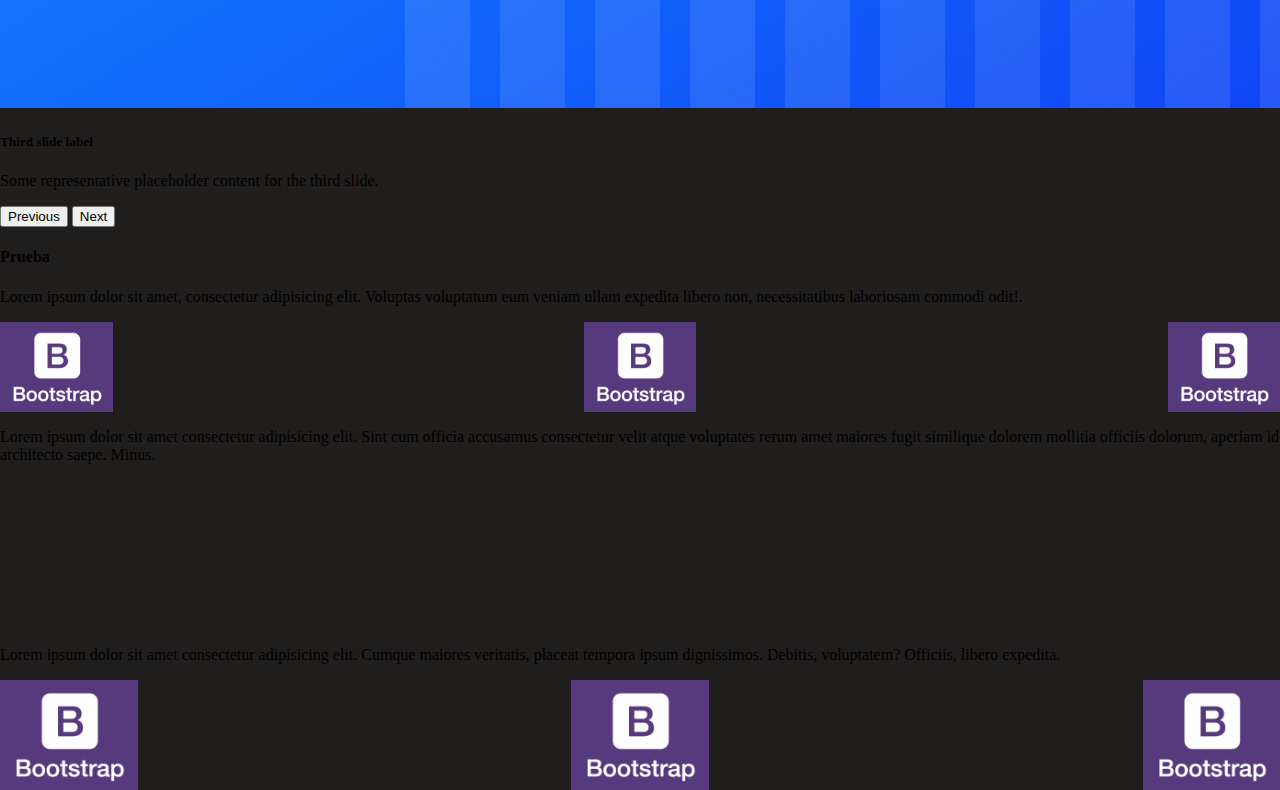
<file: views/pag7.html>
<!DOCTYPE html>
<html lang="es">
<head>
  <meta charset="UTF-8">
  <meta http-equiv="X-UA-Compatible" content="IE=edge">
  <meta name="viewport" content="width=device-width, initial-scale=1.0">

  <link rel="stylesheet" href="../css/styles.css">
  <link href="https://cdn.jsdelivr.net/npm/bootstrap@5.2.0-beta1/dist/css/bootstrap.min.css" rel="stylesheet" integrity="sha384-0evHe/X+R7YkIZDRvuzKMRqM+OrBnVFBL6DOitfPri4tjfHxaWutUpFmBp4vmVor" crossorigin="anonymous">
  <title>Document</title>
</head>
<body>
  <nav class="navbar navbar-expand-lg">
    <div class="container-fluid">
      <a class="navbar-brand" href="#">Navbar</a>
      <button class="navbar-toggler" type="button" data-bs-toggle="collapse" data-bs-target="#navbarNav" aria-controls="navbarNav" aria-expanded="false" aria-label="Toggle navigation">
        <span class="navbar-toggler-icon"></span>
      </button>
      <div class="collapse navbar-collapse" id="navbarNav">
        <ul class="navbar-nav">
          <li class="nav-item">
            <a class="nav-link active" aria-current="page" href="index.html">INICIO</a>
          </li>
          <li class="nav-item">
            <a class="nav-link" href="pag1.html">Pag1</a>
          </li>
          <li class="nav-item">
            <a class="nav-link" href="pag2.html">Pag2</a>
          </li>
          <li class="nav-item">
            <a class="nav-link" href="pag3.html">Pag3</a>
          </li>
          <li class="nav-item">
            <a class="nav-link" href="pag4.html">Pag4</a>
          </li>
          <li class="nav-item">
            <a class="nav-link" href="pag5.html">Pag5</a>
          </li>
          <li class="nav-item">
            <a class="nav-link" href="pag6.html">Pag6</a>
          </li>
          <li class="nav-item">
            <a class="nav-link" href="pag7.html">Pag7</a>
          </li>
          <li class="nav-item">
            <a class="nav-link" href="pag8.html">Pag8</a>
          </li>
          </li>
        </ul>
      </div>
    </div>
</nav>
<main>
  <div class="container">
    <div class="row">
      <div class="col-12">
        <div id="carouselExampleCaptions" class="carousel slide" data-bs-ride="false">
          <div class="carousel-indicators">
            <button type="button" data-bs-target="#carouselExampleCaptions" data-bs-slide-to="0" class="active" aria-current="true" aria-label="Slide 1"></button>
            <button type="button" data-bs-target="#carouselExampleCaptions" data-bs-slide-to="1" aria-label="Slide 2"></button>
            <button type="button" data-bs-target="#carouselExampleCaptions" data-bs-slide-to="2" aria-label="Slide 3"></button>
          </div>
          <div class="carousel-inner">
            <div class="carousel-item active">
              <img src="../images/img1LG.png" class="d-block w-100" alt="...">
              <div class="carousel-caption d-none d-md-block">
                <h5>First slide label</h5>
                <p>Some representative placeholder content for the first slide.</p>
              </div>
            </div>
            <div class="carousel-item">
              <img src="../images/img1LG.png" class="d-block w-100" alt="...">
              <div class="carousel-caption d-none d-md-block">
                <h5>Second slide label</h5>
                <p>Some representative placeholder content for the second slide.</p>
              </div>
            </div>
            <div class="carousel-item">
              <img src="../images/img1LG.png" class="d-block w-100" alt="...">
              <div class="carousel-caption d-none d-md-block">
                <h5>Third slide label</h5>
                <p>Some representative placeholder content for the third slide.</p>
              </div>
            </div>
          </div>
          <button class="carousel-control-prev" type="button" data-bs-target="#carouselExampleCaptions" data-bs-slide="prev">
            <span class="carousel-control-prev-icon" aria-hidden="true"></span>
            <span class="visually-hidden">Previous</span>
          </button>
          <button class="carousel-control-next" type="button" data-bs-target="#carouselExampleCaptions" data-bs-slide="next">
            <span class="carousel-control-next-icon" aria-hidden="true"></span>
            <span class="visually-hidden">Next</span>
          </button>
        </div>
      </div>
    </div>
    <div class="row text-light pt-5">
      <div class="col-4">
        <div class="row">
          <div class="col-12">
            <h4>Prueba</h4>
            <p>Lorem ipsum dolor sit amet, consectetur adipisicing elit. Voluptas voluptatum eum veniam ullam expedita libero non, necessitatibus laboriosam commodi odit!.</p>
          </div>
          <div class="col-12 contImgSpg7">
            <img class="imgSpg7" src="../images/img3-bootstrapLogo.png" alt="">
            <img class="imgSpg7" src="../images/img3-bootstrapLogo.png" alt="">
            <img class="imgSpg7" src="../images/img3-bootstrapLogo.png" alt="">
          </div>
          <div class="col-12">
            <p>Lorem ipsum dolor sit amet consectetur adipisicing elit. Sint cum officia accusamus consectetur velit atque voluptates rerum amet maiores fugit similique dolorem mollitia officiis dolorum, aperiam id architecto saepe. Minus.</p>
          </div>
        </div>
      </div>
      <div class="col-3"></div>
      <div class="col-5">
        <div class="row">
          <div class="col-12 pt-10">
            <p>Lorem ipsum dolor sit amet consectetur adipisicing elit. Cumque maiores veritatis, placeat tempora ipsum dignissimos. Debitis, voluptatem? Officiis, libero expedita.</p>
          </div>
          <div class="col-12 contImgMpg7">
            <img class="imgMpg7" src="../images/img3-bootstrapLogo.png" alt="">
            <img class="imgMpg7" src="../images/img3-bootstrapLogo.png" alt="">
            <img class="imgMpg7" src="../images/img3-bootstrapLogo.png" alt="">
          </div>
        </div>
      </div>
    </div>
  </div>

  
</main>
<script src="https://cdn.jsdelivr.net/npm/bootstrap@5.2.0-beta1/dist/js/bootstrap.bundle.min.js" integrity="sha384-pprn3073KE6tl6bjs2QrFaJGz5/SUsLqktiwsUTF55Jfv3qYSDhgCecCxMW52nD2" crossorigin="anonymous"></script>
</body>
</html>
</file>
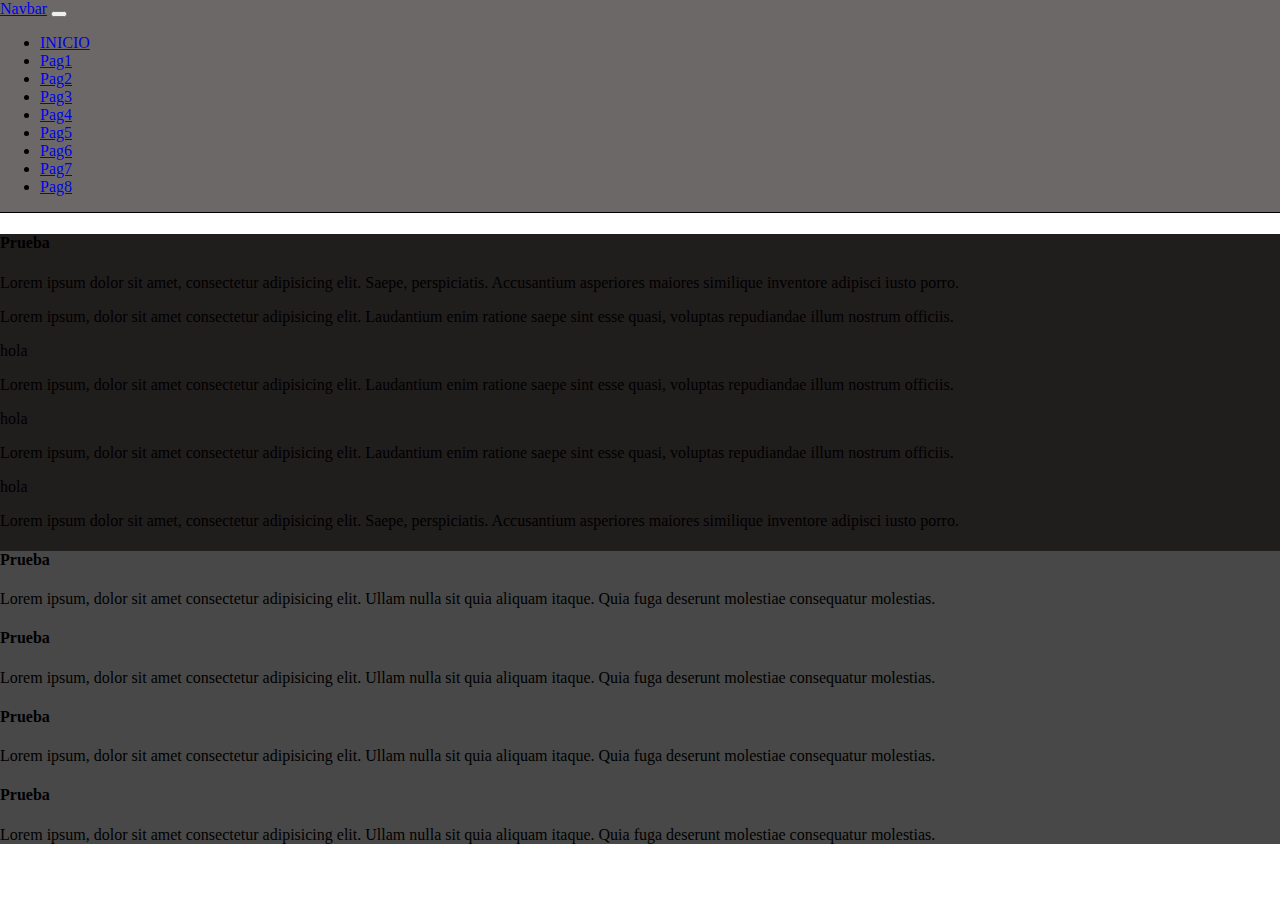
<file: views/pag8.html>
<!DOCTYPE html>
<html lang="es">
<head>
  <meta charset="UTF-8">
  <meta http-equiv="X-UA-Compatible" content="IE=edge">
  <meta name="viewport" content="width=device-width, initial-scale=1.0">

  <link rel="stylesheet" href="../css/styles.css">
  <link href="https://cdn.jsdelivr.net/npm/bootstrap@5.2.0-beta1/dist/css/bootstrap.min.css" rel="stylesheet" integrity="sha384-0evHe/X+R7YkIZDRvuzKMRqM+OrBnVFBL6DOitfPri4tjfHxaWutUpFmBp4vmVor" crossorigin="anonymous">
  <title>Document</title>
</head>
<body>
  <nav class="navbar navbar-expand-lg">
    <div class="container-fluid">
      <a class="navbar-brand" href="#">Navbar</a>
      <button class="navbar-toggler" type="button" data-bs-toggle="collapse" data-bs-target="#navbarNav" aria-controls="navbarNav" aria-expanded="false" aria-label="Toggle navigation">
        <span class="navbar-toggler-icon"></span>
      </button>
      <div class="collapse navbar-collapse" id="navbarNav">
        <ul class="navbar-nav">
          <li class="nav-item">
            <a class="nav-link active" aria-current="page" href="index.html">INICIO</a>
          </li>
          <li class="nav-item">
            <a class="nav-link" href="pag1.html">Pag1</a>
          </li>
          <li class="nav-item">
            <a class="nav-link" href="pag2.html">Pag2</a>
          </li>
          <li class="nav-item">
            <a class="nav-link" href="pag3.html">Pag3</a>
          </li>
          <li class="nav-item">
            <a class="nav-link" href="pag4.html">Pag4</a>
          </li>
          <li class="nav-item">
            <a class="nav-link" href="pag5.html">Pag5</a>
          </li>
          <li class="nav-item">
            <a class="nav-link" href="pag6.html">Pag6</a>
          </li>
          <li class="nav-item">
            <a class="nav-link" href="pag7.html">Pag7</a>
          </li>
          <li class="nav-item">
            <a class="nav-link" href="pag8.html">Pag8</a>
          </li>
          </li>
        </ul>
      </div>
    </div>
</nav>
<main>
  <div class="container">
    <div class="row text-light">
      <div class="col-6 align-self-start mt-5">
        <h4>Prueba</h4>
        <p>Lorem ipsum dolor sit amet, consectetur adipisicing elit. Saepe, perspiciatis. Accusantium asperiores maiores similique inventore adipisci iusto porro.</p>
      </div>
      <div class="col-12">
        <div class="row my-4">
          <div class="col-2 bg-light">
            <div class="bg-primary noP">
              <p>Lorem ipsum, dolor sit amet consectetur adipisicing elit. Laudantium enim ratione saepe sint esse quasi, voluptas repudiandae illum nostrum officiis.</p>
            </div>
          </div>
          <div class="col-10 bg-primary">
            <div>
              <p>hola</p>
            </div>
          </div>
        </div>
        <div class="row my-4">
          <div class="col-2 bg-light">
            <div class="bg-primary noP">
              <p>Lorem ipsum, dolor sit amet consectetur adipisicing elit. Laudantium enim ratione saepe sint esse quasi, voluptas repudiandae illum nostrum officiis.</p>
            </div>
          </div>
          <div class="col-10 bg-primary">
            <div>
              <p>hola</p>
            </div>
          </div>
        </div>
        <div class="row my-4">
          <div class="col-2 bg-light">
            <div class="bg-primary noP">
              <p>Lorem ipsum, dolor sit amet consectetur adipisicing elit. Laudantium enim ratione saepe sint esse quasi, voluptas repudiandae illum nostrum officiis.</p>
            </div>
          </div>
          <div class="col-10 bg-primary">
            <div>
              <p>hola</p>
            </div>
          </div>
        </div>
      </div>
      <div class="col-6 align-self-end offset-md-6">
        <p>Lorem ipsum dolor sit amet, consectetur adipisicing elit. Saepe, perspiciatis. Accusantium asperiores maiores similique inventore adipisci iusto porro.</p>
      </div>
    </div>
  </div>
  <div class="container-fluid darkgrey">
    <div class="row text-center p-3 text-light">
      <div class="col-3 p-3">
        <h4>Prueba</h4>
        <p>Lorem ipsum, dolor sit amet consectetur adipisicing elit. Ullam nulla sit quia aliquam itaque. Quia fuga deserunt molestiae consequatur molestias.</p>
      </div>
      <div class="col-3 p-3">
        <h4>Prueba</h4>
        <p>Lorem ipsum, dolor sit amet consectetur adipisicing elit. Ullam nulla sit quia aliquam itaque. Quia fuga deserunt molestiae consequatur molestias.</p>
      </div>
      <div class="col-3 p-3">
        <h4>Prueba</h4>
        <p>Lorem ipsum, dolor sit amet consectetur adipisicing elit. Ullam nulla sit quia aliquam itaque. Quia fuga deserunt molestiae consequatur molestias.</p>
      </div>
      <div class="col-3 p-3">
        <h4>Prueba</h4>
        <p>Lorem ipsum, dolor sit amet consectetur adipisicing elit. Ullam nulla sit quia aliquam itaque. Quia fuga deserunt molestiae consequatur molestias.</p>
      </div>
    </div>
  </div>
</main>

<script src="https://cdn.jsdelivr.net/npm/bootstrap@5.2.0-beta1/dist/js/bootstrap.bundle.min.js" integrity="sha384-pprn3073KE6tl6bjs2QrFaJGz5/SUsLqktiwsUTF55Jfv3qYSDhgCecCxMW52nD2" crossorigin="anonymous"></script>
</body>
</html>
</file>
<file: css/styles.css>
@import url(stylesInicio.css);
@import url(stylesPg1.css);
@import url(stylesPg2.css);
@import url(stylesPg3.css);
@import url(stylesPg4.css);
@import url(stylesPg5.css);
@import url(stylesPg6.css);
@import url(stylesPg7.css);
@import url(stylesPg8.css);
:root{
    --clr-black:rgb(32, 29, 29);
    --clr-darkgrey:rgb(72, 72, 72);
    --clr-grey:rgb(108, 104, 104);
    --clr-ligthgrey:gray;
}
*{
    box-sizing: border-box;
}
body{
    padding: 0;
    margin: 0;
}
nav{
    background-color: var(--clr-grey);
    border-bottom: 1px solid black;
}
main{
    background-color: var(--clr-black);
}
.grey{
    background-color: var(--clr-grey);
}
</file>
